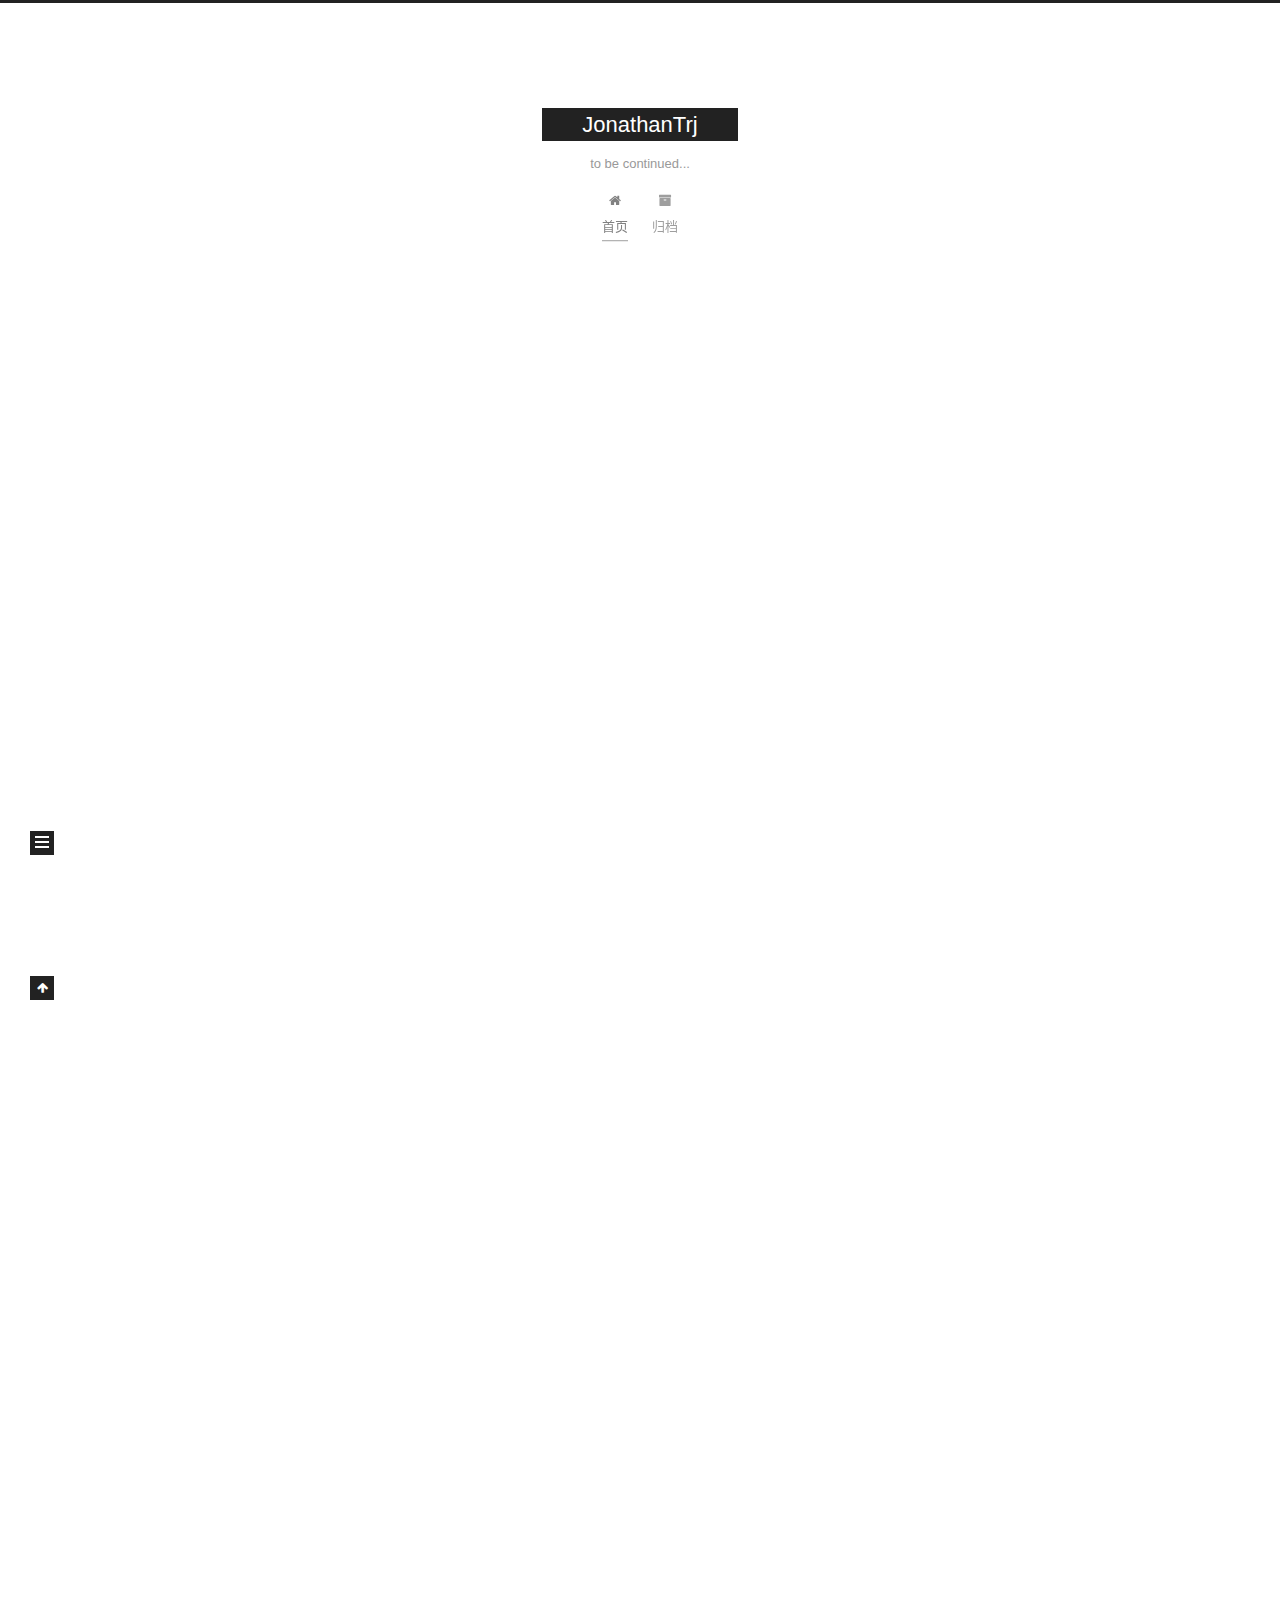
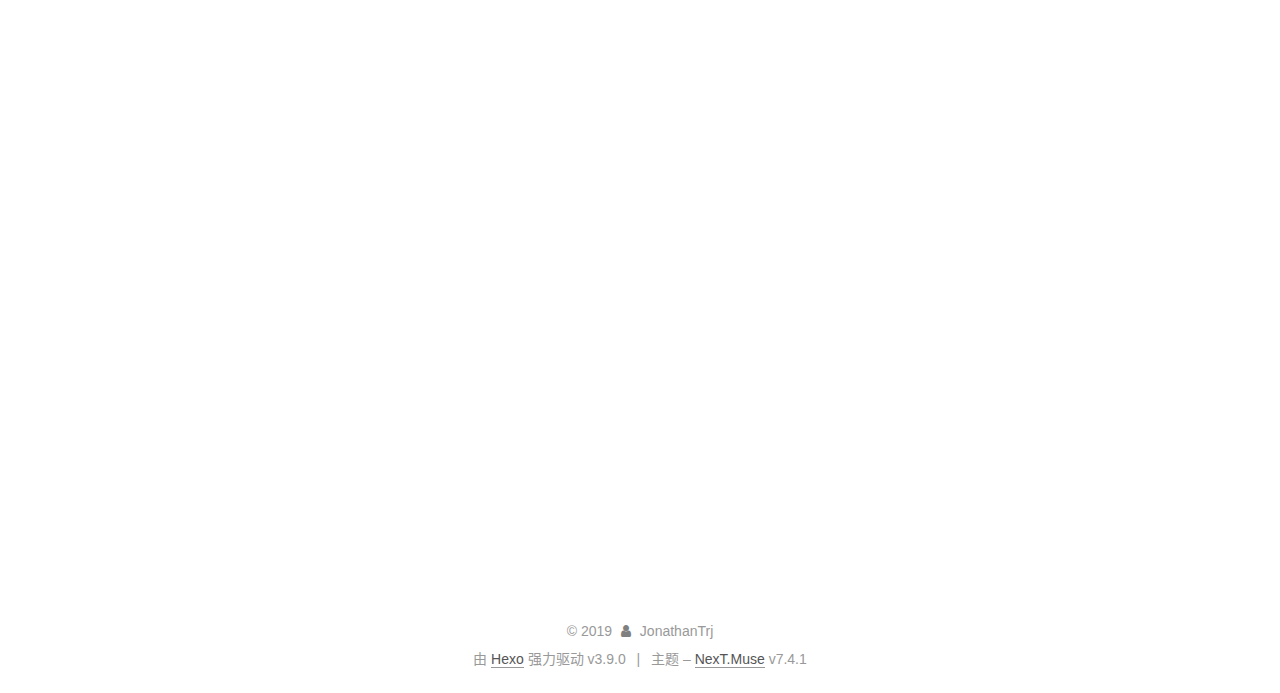
<file: index.html>
<!DOCTYPE html>





<html lang="zh-CN">
<head>
  <meta charset="UTF-8">
<meta name="viewport" content="width=device-width, initial-scale=1, maximum-scale=2">
<meta name="theme-color" content="#222">
<meta name="generator" content="Hexo 3.9.0">
  <link rel="apple-touch-icon" sizes="180x180" href="/images/apple-touch-icon-next.png?v=7.4.1">
  <link rel="icon" type="image/png" sizes="32x32" href="/images/favicon-32x32-next.png?v=7.4.1">
  <link rel="icon" type="image/png" sizes="16x16" href="/images/favicon-16x16-next.png?v=7.4.1">
  <link rel="mask-icon" href="/images/logo.svg?v=7.4.1" color="#222">

<link rel="stylesheet" href="/css/main.css?v=7.4.1">


<link rel="stylesheet" href="/lib/font-awesome/css/font-awesome.min.css?v=4.7.0">


<script id="hexo-configurations">
  var NexT = window.NexT || {};
  var CONFIG = {
    root: '/',
    scheme: 'Muse',
    version: '7.4.1',
    exturl: false,
    sidebar: {"position":"left","display":"post","offset":12,"onmobile":false},
    copycode: {"enable":false,"show_result":false,"style":null},
    back2top: {"enable":true,"sidebar":false,"scrollpercent":false},
    bookmark: {"enable":false,"color":"#222","save":"auto"},
    fancybox: false,
    mediumzoom: false,
    lazyload: false,
    pangu: false,
    algolia: {
      appID: '',
      apiKey: '',
      indexName: '',
      hits: {"per_page":10},
      labels: {"input_placeholder":"Search for Posts","hits_empty":"We didn't find any results for the search: ${query}","hits_stats":"${hits} results found in ${time} ms"}
    },
    localsearch: {"enable":false,"trigger":"auto","top_n_per_article":1,"unescape":false,"preload":false},
    path: '',
    motion: {"enable":true,"async":false,"transition":{"post_block":"fadeIn","post_header":"slideDownIn","post_body":"slideDownIn","coll_header":"slideLeftIn","sidebar":"slideUpIn"}},
    translation: {
      copy_button: '复制',
      copy_success: '复制成功',
      copy_failure: '复制失败'
    },
    sidebarPadding: 40
  };
</script>

  <meta name="description" content="My blog">
<meta property="og:type" content="website">
<meta property="og:title" content="JonathanTrj">
<meta property="og:url" content="http://yoursite.com/index.html">
<meta property="og:site_name" content="JonathanTrj">
<meta property="og:description" content="My blog">
<meta property="og:locale" content="zh-CN">
<meta name="twitter:card" content="summary">
<meta name="twitter:title" content="JonathanTrj">
<meta name="twitter:description" content="My blog">
  <link rel="canonical" href="http://yoursite.com/">


<script id="page-configurations">
  // https://hexo.io/docs/variables.html
  CONFIG.page = {
    sidebar: "",
    isHome: true,
    isPost: false,
    isPage: false,
    isArchive: false
  };
</script>

  <title>JonathanTrj</title>
  








  <noscript>
  <style>
  .use-motion .brand,
  .use-motion .menu-item,
  .sidebar-inner,
  .use-motion .post-block,
  .use-motion .pagination,
  .use-motion .comments,
  .use-motion .post-header,
  .use-motion .post-body,
  .use-motion .collection-header { opacity: initial; }

  .use-motion .site-title,
  .use-motion .site-subtitle {
    opacity: initial;
    top: initial;
  }

  .use-motion .logo-line-before i { left: initial; }
  .use-motion .logo-line-after i { right: initial; }
  </style>
</noscript>

</head>

<body itemscope itemtype="http://schema.org/WebPage">
  <div class="container use-motion">
    <div class="headband"></div>

    <header class="header" itemscope itemtype="http://schema.org/WPHeader">
      <div class="header-inner"><div class="site-brand-container">
  <div class="site-meta">

    <div>
      <a href="/" class="brand" rel="start">
        <span class="logo-line-before"><i></i></span>
        <span class="site-title">JonathanTrj</span>
        <span class="logo-line-after"><i></i></span>
      </a>
    </div>
        <p class="site-subtitle">to be continued...</p>
      
  </div>

  <div class="site-nav-toggle">
    <div class="toggle" aria-label="切换导航栏">
      <span class="toggle-line toggle-line-first"></span>
      <span class="toggle-line toggle-line-middle"></span>
      <span class="toggle-line toggle-line-last"></span>
    </div>
  </div>
</div>


<nav class="site-nav">
  
  <ul id="menu" class="menu">
      
      
        
        
        <li class="menu-item menu-item-home">
      
    

    <a href="/" rel="section"><i class="fa fa-fw fa-home"></i>首页</a>

  </li>
      
    
      
      
        
        
        <li class="menu-item menu-item-archives">
      
    

    <a href="/archives/" rel="section"><i class="fa fa-fw fa-archive"></i>归档</a>

  </li>
      
    
  </ul>

    

</nav>
</div>
    </header>

    
  <div class="back-to-top">
    <i class="fa fa-arrow-up"></i>
    <span>0%</span>
  </div>


    <main class="main">
      <div class="main-inner">
        <div class="content-wrap">
          <div class="content">
            

  <div class="posts-expand">
        
  
  
  <article itemscope itemtype="http://schema.org/Article" class="post-block home" lang="zh-CN">
    <link itemprop="mainEntityOfPage" href="http://yoursite.com/2019/10/16/my-first-blog/">

    <span hidden itemprop="author" itemscope itemtype="http://schema.org/Person">
      <meta itemprop="name" content="JonathanTrj">
      <meta itemprop="description" content="My blog">
      <meta itemprop="image" content="/images/avatar.gif">
    </span>

    <span hidden itemprop="publisher" itemscope itemtype="http://schema.org/Organization">
      <meta itemprop="name" content="JonathanTrj">
    </span>
      <header class="post-header">
        <h1 class="post-title" itemprop="name headline">
          
            
            <a href="/2019/10/16/my-first-blog/" class="post-title-link" itemprop="url">my first blog</a>
          
        </h1>

        <div class="post-meta">
            <span class="post-meta-item">
              <span class="post-meta-item-icon">
                <i class="fa fa-calendar-o"></i>
              </span>
              <span class="post-meta-item-text">发表于</span>

              
                
              

              <time title="创建时间：2019-10-16 16:55:20 / 修改时间：17:02:52" itemprop="dateCreated datePublished" datetime="2019-10-16T16:55:20+08:00">2019-10-16</time>
            </span>
          
            

            
          

          

        </div>
      </header>

    
    
    
    <div class="post-body" itemprop="articleBody">

      
          <p>This is my first blog. Thanks for reading!<br><a href="https://www.github.com" target="_blank" rel="noopener">Here</a> is my github account, Welcome to fork and star!</p>
<h2 id="Profile"><a href="#Profile" class="headerlink" title="Profile"></a>Profile</h2><h3 id="Name"><a href="#Name" class="headerlink" title="Name"></a>Name</h3><figure class="highlight bash"><table><tr><td class="gutter"><pre><span class="line">1</span><br></pre></td><td class="code"><pre><span class="line">$ jonathantrj</span><br></pre></td></tr></table></figure>

<h3 id="Age"><a href="#Age" class="headerlink" title="Age"></a>Age</h3><figure class="highlight bash"><table><tr><td class="gutter"><pre><span class="line">1</span><br></pre></td><td class="code"><pre><span class="line">24</span><br></pre></td></tr></table></figure>

<p>The End</p>

        
      
    </div>

    
    
    
      <footer class="post-footer">
        <div class="post-eof"></div>
      </footer>
  </article>
  
  
  

    
        
  
  
  <article itemscope itemtype="http://schema.org/Article" class="post-block home" lang="zh-CN">
    <link itemprop="mainEntityOfPage" href="http://yoursite.com/2019/10/16/hello-world/">

    <span hidden itemprop="author" itemscope itemtype="http://schema.org/Person">
      <meta itemprop="name" content="JonathanTrj">
      <meta itemprop="description" content="My blog">
      <meta itemprop="image" content="/images/avatar.gif">
    </span>

    <span hidden itemprop="publisher" itemscope itemtype="http://schema.org/Organization">
      <meta itemprop="name" content="JonathanTrj">
    </span>
      <header class="post-header">
        <h1 class="post-title" itemprop="name headline">
          
            
            <a href="/2019/10/16/hello-world/" class="post-title-link" itemprop="url">Hello World</a>
          
        </h1>

        <div class="post-meta">
            <span class="post-meta-item">
              <span class="post-meta-item-icon">
                <i class="fa fa-calendar-o"></i>
              </span>
              <span class="post-meta-item-text">发表于</span>

              
                
              

              <time title="创建时间：2019-10-16 10:53:45" itemprop="dateCreated datePublished" datetime="2019-10-16T10:53:45+08:00">2019-10-16</time>
            </span>
          

          

        </div>
      </header>

    
    
    
    <div class="post-body" itemprop="articleBody">

      
          <p>Welcome to <a href="https://hexo.io/" target="_blank" rel="noopener">Hexo</a>! This is your very first post. Check <a href="https://hexo.io/docs/" target="_blank" rel="noopener">documentation</a> for more info. If you get any problems when using Hexo, you can find the answer in <a href="https://hexo.io/docs/troubleshooting.html" target="_blank" rel="noopener">troubleshooting</a> or you can ask me on <a href="https://github.com/hexojs/hexo/issues" target="_blank" rel="noopener">GitHub</a>.</p>
<h2 id="Quick-Start"><a href="#Quick-Start" class="headerlink" title="Quick Start"></a>Quick Start</h2><h3 id="Create-a-new-post"><a href="#Create-a-new-post" class="headerlink" title="Create a new post"></a>Create a new post</h3><figure class="highlight bash"><table><tr><td class="gutter"><pre><span class="line">1</span><br></pre></td><td class="code"><pre><span class="line">$ hexo new <span class="string">"My New Post"</span></span><br></pre></td></tr></table></figure>

<p>More info: <a href="https://hexo.io/docs/writing.html" target="_blank" rel="noopener">Writing</a></p>
<h3 id="Run-server"><a href="#Run-server" class="headerlink" title="Run server"></a>Run server</h3><figure class="highlight bash"><table><tr><td class="gutter"><pre><span class="line">1</span><br></pre></td><td class="code"><pre><span class="line">$ hexo server</span><br></pre></td></tr></table></figure>

<p>More info: <a href="https://hexo.io/docs/server.html" target="_blank" rel="noopener">Server</a></p>
<h3 id="Generate-static-files"><a href="#Generate-static-files" class="headerlink" title="Generate static files"></a>Generate static files</h3><figure class="highlight bash"><table><tr><td class="gutter"><pre><span class="line">1</span><br></pre></td><td class="code"><pre><span class="line">$ hexo generate</span><br></pre></td></tr></table></figure>

<p>More info: <a href="https://hexo.io/docs/generating.html" target="_blank" rel="noopener">Generating</a></p>
<h3 id="Deploy-to-remote-sites"><a href="#Deploy-to-remote-sites" class="headerlink" title="Deploy to remote sites"></a>Deploy to remote sites</h3><figure class="highlight bash"><table><tr><td class="gutter"><pre><span class="line">1</span><br></pre></td><td class="code"><pre><span class="line">$ hexo deploy</span><br></pre></td></tr></table></figure>

<p>More info: <a href="https://hexo.io/docs/deployment.html" target="_blank" rel="noopener">Deployment</a></p>

        
      
    </div>

    
    
    
      <footer class="post-footer">
        <div class="post-eof"></div>
      </footer>
  </article>
  
  
  

    
  </div>

  



          </div>
          

        </div>
          
  
  <div class="toggle sidebar-toggle">
    <span class="toggle-line toggle-line-first"></span>
    <span class="toggle-line toggle-line-middle"></span>
    <span class="toggle-line toggle-line-last"></span>
  </div>

  <aside class="sidebar">
    <div class="sidebar-inner">

      <ul class="sidebar-nav motion-element">
        <li class="sidebar-nav-toc">
          文章目录
        </li>
        <li class="sidebar-nav-overview">
          站点概览
        </li>
      </ul>

      <!--noindex-->
      <div class="post-toc-wrap sidebar-panel">
      </div>
      <!--/noindex-->

      <div class="site-overview-wrap sidebar-panel">
        <div class="site-author motion-element" itemprop="author" itemscope itemtype="http://schema.org/Person">
  <p class="site-author-name" itemprop="name">JonathanTrj</p>
  <div class="site-description" itemprop="description">My blog</div>
</div>
<div class="site-state-wrap motion-element">
  <nav class="site-state">
      <div class="site-state-item site-state-posts">
        
          <a href="/archives/">
        
          <span class="site-state-item-count">2</span>
          <span class="site-state-item-name">日志</span>
        </a>
      </div>
    
  </nav>
</div>



      </div>

    </div>
  </aside>
  <div id="sidebar-dimmer"></div>


      </div>
    </main>

    <footer class="footer">
      <div class="footer-inner">
        

<div class="copyright">
  &copy; 
  <span itemprop="copyrightYear">2019</span>
  <span class="with-love">
    <i class="fa fa-user"></i>
  </span>
  <span class="author" itemprop="copyrightHolder">JonathanTrj</span>
</div>
  <div class="powered-by">由 <a href="https://hexo.io" class="theme-link" rel="noopener" target="_blank">Hexo</a> 强力驱动 v3.9.0
  </div>
  <span class="post-meta-divider">|</span>
  <div class="theme-info">
      
    主题 – <a href="https://muse.theme-next.org" class="theme-link" rel="noopener" target="_blank">NexT.Muse</a> v7.4.1
  </div>

        












        
      </div>
    </footer>
  </div>

  
  <script src="/lib/anime.min.js?v=3.1.0"></script>
  <script src="/lib/velocity/velocity.min.js?v=1.2.1"></script>
  <script src="/lib/velocity/velocity.ui.min.js?v=1.2.1"></script>
<script src="/js/utils.js?v=7.4.1"></script><script src="/js/motion.js?v=7.4.1"></script>
<script src="/js/schemes/muse.js?v=7.4.1"></script>
<script src="/js/next-boot.js?v=7.4.1"></script>



  





















  

  

  

</body>
</html>
</file>
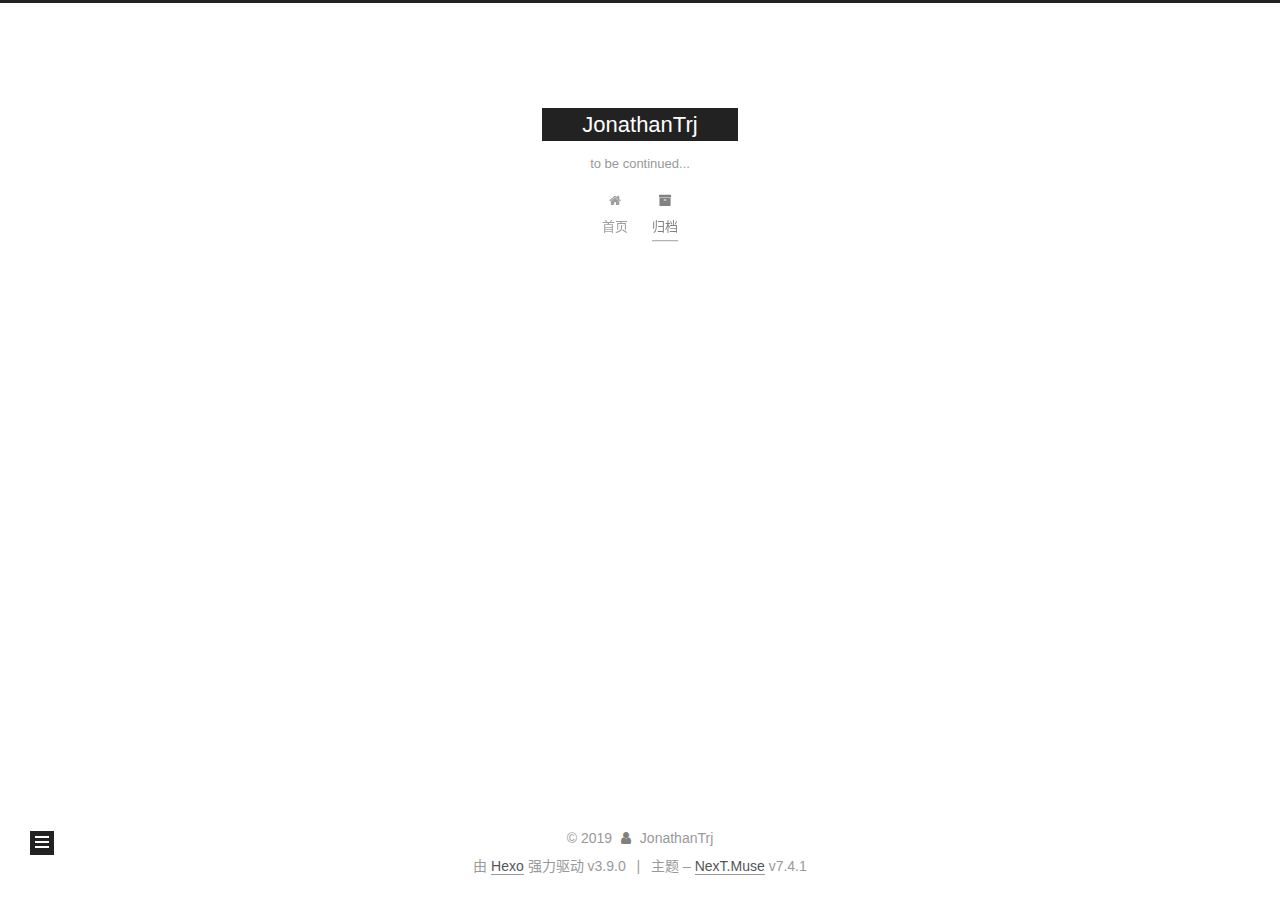
<file: archives/index.html>
<!DOCTYPE html>





<html lang="zh-CN">
<head>
  <meta charset="UTF-8">
<meta name="viewport" content="width=device-width, initial-scale=1, maximum-scale=2">
<meta name="theme-color" content="#222">
<meta name="generator" content="Hexo 3.9.0">
  <link rel="apple-touch-icon" sizes="180x180" href="/images/apple-touch-icon-next.png?v=7.4.1">
  <link rel="icon" type="image/png" sizes="32x32" href="/images/favicon-32x32-next.png?v=7.4.1">
  <link rel="icon" type="image/png" sizes="16x16" href="/images/favicon-16x16-next.png?v=7.4.1">
  <link rel="mask-icon" href="/images/logo.svg?v=7.4.1" color="#222">

<link rel="stylesheet" href="/css/main.css?v=7.4.1">


<link rel="stylesheet" href="/lib/font-awesome/css/font-awesome.min.css?v=4.7.0">


<script id="hexo-configurations">
  var NexT = window.NexT || {};
  var CONFIG = {
    root: '/',
    scheme: 'Muse',
    version: '7.4.1',
    exturl: false,
    sidebar: {"position":"left","display":"post","offset":12,"onmobile":false},
    copycode: {"enable":false,"show_result":false,"style":null},
    back2top: {"enable":true,"sidebar":false,"scrollpercent":false},
    bookmark: {"enable":false,"color":"#222","save":"auto"},
    fancybox: false,
    mediumzoom: false,
    lazyload: false,
    pangu: false,
    algolia: {
      appID: '',
      apiKey: '',
      indexName: '',
      hits: {"per_page":10},
      labels: {"input_placeholder":"Search for Posts","hits_empty":"We didn't find any results for the search: ${query}","hits_stats":"${hits} results found in ${time} ms"}
    },
    localsearch: {"enable":false,"trigger":"auto","top_n_per_article":1,"unescape":false,"preload":false},
    path: '',
    motion: {"enable":true,"async":false,"transition":{"post_block":"fadeIn","post_header":"slideDownIn","post_body":"slideDownIn","coll_header":"slideLeftIn","sidebar":"slideUpIn"}},
    translation: {
      copy_button: '复制',
      copy_success: '复制成功',
      copy_failure: '复制失败'
    },
    sidebarPadding: 40
  };
</script>

  <meta name="description" content="My blog">
<meta property="og:type" content="website">
<meta property="og:title" content="JonathanTrj">
<meta property="og:url" content="http://yoursite.com/archives/index.html">
<meta property="og:site_name" content="JonathanTrj">
<meta property="og:description" content="My blog">
<meta property="og:locale" content="zh-CN">
<meta name="twitter:card" content="summary">
<meta name="twitter:title" content="JonathanTrj">
<meta name="twitter:description" content="My blog">
  <link rel="canonical" href="http://yoursite.com/archives/">


<script id="page-configurations">
  // https://hexo.io/docs/variables.html
  CONFIG.page = {
    sidebar: "",
    isHome: false,
    isPost: false,
    isPage: false,
    isArchive: true
  };
</script>

  <title>归档 | JonathanTrj</title>
  








  <noscript>
  <style>
  .use-motion .brand,
  .use-motion .menu-item,
  .sidebar-inner,
  .use-motion .post-block,
  .use-motion .pagination,
  .use-motion .comments,
  .use-motion .post-header,
  .use-motion .post-body,
  .use-motion .collection-header { opacity: initial; }

  .use-motion .site-title,
  .use-motion .site-subtitle {
    opacity: initial;
    top: initial;
  }

  .use-motion .logo-line-before i { left: initial; }
  .use-motion .logo-line-after i { right: initial; }
  </style>
</noscript>

</head>

<body itemscope itemtype="http://schema.org/WebPage">
  <div class="container use-motion">
    <div class="headband"></div>

    <header class="header" itemscope itemtype="http://schema.org/WPHeader">
      <div class="header-inner"><div class="site-brand-container">
  <div class="site-meta">

    <div>
      <a href="/" class="brand" rel="start">
        <span class="logo-line-before"><i></i></span>
        <span class="site-title">JonathanTrj</span>
        <span class="logo-line-after"><i></i></span>
      </a>
    </div>
        <p class="site-subtitle">to be continued...</p>
      
  </div>

  <div class="site-nav-toggle">
    <div class="toggle" aria-label="切换导航栏">
      <span class="toggle-line toggle-line-first"></span>
      <span class="toggle-line toggle-line-middle"></span>
      <span class="toggle-line toggle-line-last"></span>
    </div>
  </div>
</div>


<nav class="site-nav">
  
  <ul id="menu" class="menu">
      
      
        
        
        <li class="menu-item menu-item-home">
      
    

    <a href="/" rel="section"><i class="fa fa-fw fa-home"></i>首页</a>

  </li>
      
    
      
      
        
        
        <li class="menu-item menu-item-archives">
      
    

    <a href="/archives/" rel="section"><i class="fa fa-fw fa-archive"></i>归档</a>

  </li>
      
    
  </ul>

    

  
    
    
  
    
    
  
  

</nav>
</div>
    </header>

    
  <div class="back-to-top">
    <i class="fa fa-arrow-up"></i>
    <span>0%</span>
  </div>


    <main class="main">
      <div class="main-inner">
        <div class="content-wrap">
          <div class="content">
            

  
  
  
  <div class="post-block">
    <div class="posts-collapse">
      <div class="collection-title">
        
        
        
          
        
        <span class="collection-header">嗯..! 目前共计 2 篇日志。 继续努力。</span>
      </div>
      

      

  
  

  
    
    <div class="collection-year">
      <h1 class="collection-header">2019</h1>
    </div>
  

  <article itemscope itemtype="http://schema.org/Article">
    <header class="post-header">

      <div class="post-meta">
        <time itemprop="dateCreated"
              datetime="2019-10-16T16:55:20+08:00"
              content="2019-10-16">
          10-16
        </time>
      </div>

      <h2 class="post-title">
        
          <a class="post-title-link" href="/2019/10/16/my-first-blog/" itemprop="url">
            <span itemprop="name">my first blog</span>
          </a>
        
      </h2>

    </header>
  </article>



  
  

  

  <article itemscope itemtype="http://schema.org/Article">
    <header class="post-header">

      <div class="post-meta">
        <time itemprop="dateCreated"
              datetime="2019-10-16T10:53:45+08:00"
              content="2019-10-16">
          10-16
        </time>
      </div>

      <h2 class="post-title">
        
          <a class="post-title-link" href="/2019/10/16/hello-world/" itemprop="url">
            <span itemprop="name">Hello World</span>
          </a>
        
      </h2>

    </header>
  </article>




    </div>
  </div>
  
  
  

  



          </div>
          

        </div>
          
  
  <div class="toggle sidebar-toggle">
    <span class="toggle-line toggle-line-first"></span>
    <span class="toggle-line toggle-line-middle"></span>
    <span class="toggle-line toggle-line-last"></span>
  </div>

  <aside class="sidebar">
    <div class="sidebar-inner">

      <ul class="sidebar-nav motion-element">
        <li class="sidebar-nav-toc">
          文章目录
        </li>
        <li class="sidebar-nav-overview">
          站点概览
        </li>
      </ul>

      <!--noindex-->
      <div class="post-toc-wrap sidebar-panel">
      </div>
      <!--/noindex-->

      <div class="site-overview-wrap sidebar-panel">
        <div class="site-author motion-element" itemprop="author" itemscope itemtype="http://schema.org/Person">
  <p class="site-author-name" itemprop="name">JonathanTrj</p>
  <div class="site-description" itemprop="description">My blog</div>
</div>
<div class="site-state-wrap motion-element">
  <nav class="site-state">
      <div class="site-state-item site-state-posts">
        
          <a href="/archives/">
        
          <span class="site-state-item-count">2</span>
          <span class="site-state-item-name">日志</span>
        </a>
      </div>
    
  </nav>
</div>



      </div>

    </div>
  </aside>
  <div id="sidebar-dimmer"></div>


      </div>
    </main>

    <footer class="footer">
      <div class="footer-inner">
        

<div class="copyright">
  &copy; 
  <span itemprop="copyrightYear">2019</span>
  <span class="with-love">
    <i class="fa fa-user"></i>
  </span>
  <span class="author" itemprop="copyrightHolder">JonathanTrj</span>
</div>
  <div class="powered-by">由 <a href="https://hexo.io" class="theme-link" rel="noopener" target="_blank">Hexo</a> 强力驱动 v3.9.0
  </div>
  <span class="post-meta-divider">|</span>
  <div class="theme-info">
      
    主题 – <a href="https://muse.theme-next.org" class="theme-link" rel="noopener" target="_blank">NexT.Muse</a> v7.4.1
  </div>

        












        
      </div>
    </footer>
  </div>

  
  <script src="/lib/anime.min.js?v=3.1.0"></script>
  <script src="/lib/velocity/velocity.min.js?v=1.2.1"></script>
  <script src="/lib/velocity/velocity.ui.min.js?v=1.2.1"></script>
<script src="/js/utils.js?v=7.4.1"></script><script src="/js/motion.js?v=7.4.1"></script>
<script src="/js/schemes/muse.js?v=7.4.1"></script>
<script src="/js/next-boot.js?v=7.4.1"></script>



  





















  

  

  

</body>
</html>
</file>
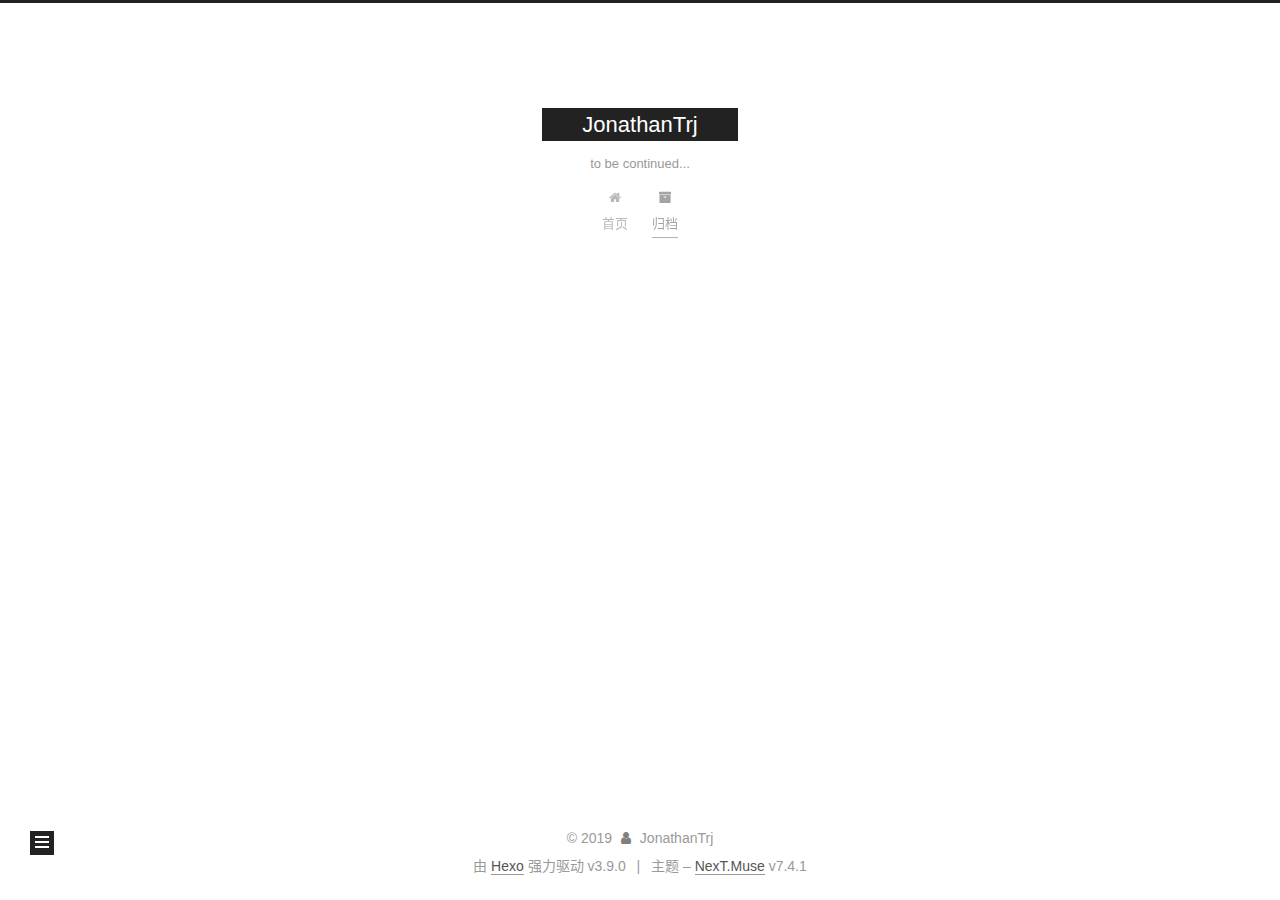
<file: archives/2019/index.html>
<!DOCTYPE html>





<html lang="zh-CN">
<head>
  <meta charset="UTF-8">
<meta name="viewport" content="width=device-width, initial-scale=1, maximum-scale=2">
<meta name="theme-color" content="#222">
<meta name="generator" content="Hexo 3.9.0">
  <link rel="apple-touch-icon" sizes="180x180" href="/images/apple-touch-icon-next.png?v=7.4.1">
  <link rel="icon" type="image/png" sizes="32x32" href="/images/favicon-32x32-next.png?v=7.4.1">
  <link rel="icon" type="image/png" sizes="16x16" href="/images/favicon-16x16-next.png?v=7.4.1">
  <link rel="mask-icon" href="/images/logo.svg?v=7.4.1" color="#222">

<link rel="stylesheet" href="/css/main.css?v=7.4.1">


<link rel="stylesheet" href="/lib/font-awesome/css/font-awesome.min.css?v=4.7.0">


<script id="hexo-configurations">
  var NexT = window.NexT || {};
  var CONFIG = {
    root: '/',
    scheme: 'Muse',
    version: '7.4.1',
    exturl: false,
    sidebar: {"position":"left","display":"post","offset":12,"onmobile":false},
    copycode: {"enable":false,"show_result":false,"style":null},
    back2top: {"enable":true,"sidebar":false,"scrollpercent":false},
    bookmark: {"enable":false,"color":"#222","save":"auto"},
    fancybox: false,
    mediumzoom: false,
    lazyload: false,
    pangu: false,
    algolia: {
      appID: '',
      apiKey: '',
      indexName: '',
      hits: {"per_page":10},
      labels: {"input_placeholder":"Search for Posts","hits_empty":"We didn't find any results for the search: ${query}","hits_stats":"${hits} results found in ${time} ms"}
    },
    localsearch: {"enable":false,"trigger":"auto","top_n_per_article":1,"unescape":false,"preload":false},
    path: '',
    motion: {"enable":true,"async":false,"transition":{"post_block":"fadeIn","post_header":"slideDownIn","post_body":"slideDownIn","coll_header":"slideLeftIn","sidebar":"slideUpIn"}},
    translation: {
      copy_button: '复制',
      copy_success: '复制成功',
      copy_failure: '复制失败'
    },
    sidebarPadding: 40
  };
</script>

  <meta name="description" content="My blog">
<meta property="og:type" content="website">
<meta property="og:title" content="JonathanTrj">
<meta property="og:url" content="http://yoursite.com/archives/2019/index.html">
<meta property="og:site_name" content="JonathanTrj">
<meta property="og:description" content="My blog">
<meta property="og:locale" content="zh-CN">
<meta name="twitter:card" content="summary">
<meta name="twitter:title" content="JonathanTrj">
<meta name="twitter:description" content="My blog">
  <link rel="canonical" href="http://yoursite.com/archives/2019/">


<script id="page-configurations">
  // https://hexo.io/docs/variables.html
  CONFIG.page = {
    sidebar: "",
    isHome: false,
    isPost: false,
    isPage: false,
    isArchive: true
  };
</script>

  <title>归档 | JonathanTrj</title>
  








  <noscript>
  <style>
  .use-motion .brand,
  .use-motion .menu-item,
  .sidebar-inner,
  .use-motion .post-block,
  .use-motion .pagination,
  .use-motion .comments,
  .use-motion .post-header,
  .use-motion .post-body,
  .use-motion .collection-header { opacity: initial; }

  .use-motion .site-title,
  .use-motion .site-subtitle {
    opacity: initial;
    top: initial;
  }

  .use-motion .logo-line-before i { left: initial; }
  .use-motion .logo-line-after i { right: initial; }
  </style>
</noscript>

</head>

<body itemscope itemtype="http://schema.org/WebPage">
  <div class="container use-motion">
    <div class="headband"></div>

    <header class="header" itemscope itemtype="http://schema.org/WPHeader">
      <div class="header-inner"><div class="site-brand-container">
  <div class="site-meta">

    <div>
      <a href="/" class="brand" rel="start">
        <span class="logo-line-before"><i></i></span>
        <span class="site-title">JonathanTrj</span>
        <span class="logo-line-after"><i></i></span>
      </a>
    </div>
        <p class="site-subtitle">to be continued...</p>
      
  </div>

  <div class="site-nav-toggle">
    <div class="toggle" aria-label="切换导航栏">
      <span class="toggle-line toggle-line-first"></span>
      <span class="toggle-line toggle-line-middle"></span>
      <span class="toggle-line toggle-line-last"></span>
    </div>
  </div>
</div>


<nav class="site-nav">
  
  <ul id="menu" class="menu">
      
      
        
        
        <li class="menu-item menu-item-home">
      
    

    <a href="/" rel="section"><i class="fa fa-fw fa-home"></i>首页</a>

  </li>
      
    
      
      
        
        
        <li class="menu-item menu-item-archives">
      
    

    <a href="/archives/" rel="section"><i class="fa fa-fw fa-archive"></i>归档</a>

  </li>
      
    
  </ul>

    

  
    
    
  
    
    
  
  

</nav>
</div>
    </header>

    
  <div class="back-to-top">
    <i class="fa fa-arrow-up"></i>
    <span>0%</span>
  </div>


    <main class="main">
      <div class="main-inner">
        <div class="content-wrap">
          <div class="content">
            

  
  
  
  <div class="post-block">
    <div class="posts-collapse">
      <div class="collection-title">
        
        
        
          
        
        <span class="collection-header">嗯..! 目前共计 2 篇日志。 继续努力。</span>
      </div>
      

      

  
  

  
    
    <div class="collection-year">
      <h1 class="collection-header">2019</h1>
    </div>
  

  <article itemscope itemtype="http://schema.org/Article">
    <header class="post-header">

      <div class="post-meta">
        <time itemprop="dateCreated"
              datetime="2019-10-16T16:55:20+08:00"
              content="2019-10-16">
          10-16
        </time>
      </div>

      <h2 class="post-title">
        
          <a class="post-title-link" href="/2019/10/16/my-first-blog/" itemprop="url">
            <span itemprop="name">my first blog</span>
          </a>
        
      </h2>

    </header>
  </article>



  
  

  

  <article itemscope itemtype="http://schema.org/Article">
    <header class="post-header">

      <div class="post-meta">
        <time itemprop="dateCreated"
              datetime="2019-10-16T10:53:45+08:00"
              content="2019-10-16">
          10-16
        </time>
      </div>

      <h2 class="post-title">
        
          <a class="post-title-link" href="/2019/10/16/hello-world/" itemprop="url">
            <span itemprop="name">Hello World</span>
          </a>
        
      </h2>

    </header>
  </article>




    </div>
  </div>
  
  
  

  



          </div>
          

        </div>
          
  
  <div class="toggle sidebar-toggle">
    <span class="toggle-line toggle-line-first"></span>
    <span class="toggle-line toggle-line-middle"></span>
    <span class="toggle-line toggle-line-last"></span>
  </div>

  <aside class="sidebar">
    <div class="sidebar-inner">

      <ul class="sidebar-nav motion-element">
        <li class="sidebar-nav-toc">
          文章目录
        </li>
        <li class="sidebar-nav-overview">
          站点概览
        </li>
      </ul>

      <!--noindex-->
      <div class="post-toc-wrap sidebar-panel">
      </div>
      <!--/noindex-->

      <div class="site-overview-wrap sidebar-panel">
        <div class="site-author motion-element" itemprop="author" itemscope itemtype="http://schema.org/Person">
  <p class="site-author-name" itemprop="name">JonathanTrj</p>
  <div class="site-description" itemprop="description">My blog</div>
</div>
<div class="site-state-wrap motion-element">
  <nav class="site-state">
      <div class="site-state-item site-state-posts">
        
          <a href="/archives/">
        
          <span class="site-state-item-count">2</span>
          <span class="site-state-item-name">日志</span>
        </a>
      </div>
    
  </nav>
</div>



      </div>

    </div>
  </aside>
  <div id="sidebar-dimmer"></div>


      </div>
    </main>

    <footer class="footer">
      <div class="footer-inner">
        

<div class="copyright">
  &copy; 
  <span itemprop="copyrightYear">2019</span>
  <span class="with-love">
    <i class="fa fa-user"></i>
  </span>
  <span class="author" itemprop="copyrightHolder">JonathanTrj</span>
</div>
  <div class="powered-by">由 <a href="https://hexo.io" class="theme-link" rel="noopener" target="_blank">Hexo</a> 强力驱动 v3.9.0
  </div>
  <span class="post-meta-divider">|</span>
  <div class="theme-info">
      
    主题 – <a href="https://muse.theme-next.org" class="theme-link" rel="noopener" target="_blank">NexT.Muse</a> v7.4.1
  </div>

        












        
      </div>
    </footer>
  </div>

  
  <script src="/lib/anime.min.js?v=3.1.0"></script>
  <script src="/lib/velocity/velocity.min.js?v=1.2.1"></script>
  <script src="/lib/velocity/velocity.ui.min.js?v=1.2.1"></script>
<script src="/js/utils.js?v=7.4.1"></script><script src="/js/motion.js?v=7.4.1"></script>
<script src="/js/schemes/muse.js?v=7.4.1"></script>
<script src="/js/next-boot.js?v=7.4.1"></script>



  





















  

  

  

</body>
</html>
</file>
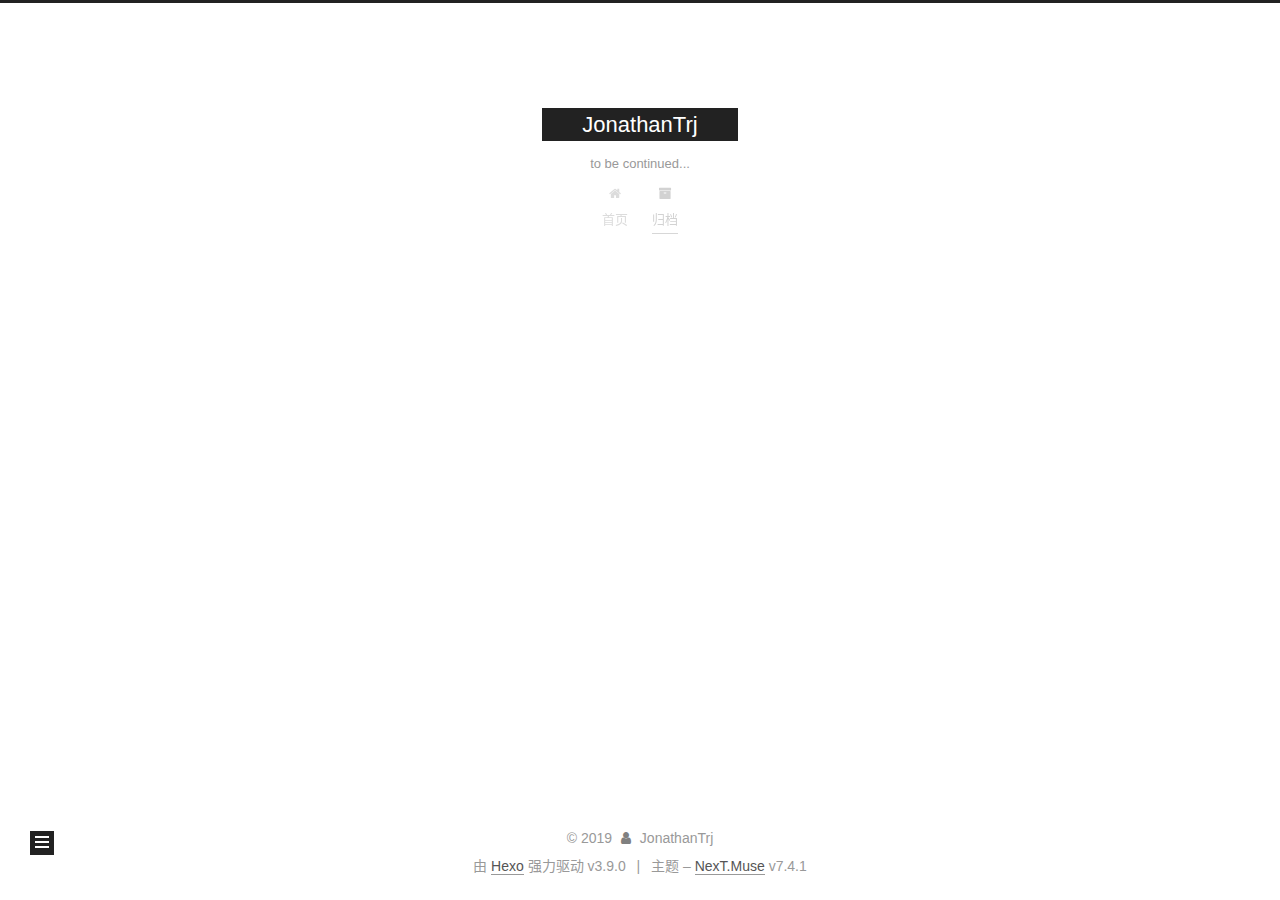
<file: archives/2019/10/index.html>
<!DOCTYPE html>





<html lang="zh-CN">
<head>
  <meta charset="UTF-8">
<meta name="viewport" content="width=device-width, initial-scale=1, maximum-scale=2">
<meta name="theme-color" content="#222">
<meta name="generator" content="Hexo 3.9.0">
  <link rel="apple-touch-icon" sizes="180x180" href="/images/apple-touch-icon-next.png?v=7.4.1">
  <link rel="icon" type="image/png" sizes="32x32" href="/images/favicon-32x32-next.png?v=7.4.1">
  <link rel="icon" type="image/png" sizes="16x16" href="/images/favicon-16x16-next.png?v=7.4.1">
  <link rel="mask-icon" href="/images/logo.svg?v=7.4.1" color="#222">

<link rel="stylesheet" href="/css/main.css?v=7.4.1">


<link rel="stylesheet" href="/lib/font-awesome/css/font-awesome.min.css?v=4.7.0">


<script id="hexo-configurations">
  var NexT = window.NexT || {};
  var CONFIG = {
    root: '/',
    scheme: 'Muse',
    version: '7.4.1',
    exturl: false,
    sidebar: {"position":"left","display":"post","offset":12,"onmobile":false},
    copycode: {"enable":false,"show_result":false,"style":null},
    back2top: {"enable":true,"sidebar":false,"scrollpercent":false},
    bookmark: {"enable":false,"color":"#222","save":"auto"},
    fancybox: false,
    mediumzoom: false,
    lazyload: false,
    pangu: false,
    algolia: {
      appID: '',
      apiKey: '',
      indexName: '',
      hits: {"per_page":10},
      labels: {"input_placeholder":"Search for Posts","hits_empty":"We didn't find any results for the search: ${query}","hits_stats":"${hits} results found in ${time} ms"}
    },
    localsearch: {"enable":false,"trigger":"auto","top_n_per_article":1,"unescape":false,"preload":false},
    path: '',
    motion: {"enable":true,"async":false,"transition":{"post_block":"fadeIn","post_header":"slideDownIn","post_body":"slideDownIn","coll_header":"slideLeftIn","sidebar":"slideUpIn"}},
    translation: {
      copy_button: '复制',
      copy_success: '复制成功',
      copy_failure: '复制失败'
    },
    sidebarPadding: 40
  };
</script>

  <meta name="description" content="My blog">
<meta property="og:type" content="website">
<meta property="og:title" content="JonathanTrj">
<meta property="og:url" content="http://yoursite.com/archives/2019/10/index.html">
<meta property="og:site_name" content="JonathanTrj">
<meta property="og:description" content="My blog">
<meta property="og:locale" content="zh-CN">
<meta name="twitter:card" content="summary">
<meta name="twitter:title" content="JonathanTrj">
<meta name="twitter:description" content="My blog">
  <link rel="canonical" href="http://yoursite.com/archives/2019/10/">


<script id="page-configurations">
  // https://hexo.io/docs/variables.html
  CONFIG.page = {
    sidebar: "",
    isHome: false,
    isPost: false,
    isPage: false,
    isArchive: true
  };
</script>

  <title>归档 | JonathanTrj</title>
  








  <noscript>
  <style>
  .use-motion .brand,
  .use-motion .menu-item,
  .sidebar-inner,
  .use-motion .post-block,
  .use-motion .pagination,
  .use-motion .comments,
  .use-motion .post-header,
  .use-motion .post-body,
  .use-motion .collection-header { opacity: initial; }

  .use-motion .site-title,
  .use-motion .site-subtitle {
    opacity: initial;
    top: initial;
  }

  .use-motion .logo-line-before i { left: initial; }
  .use-motion .logo-line-after i { right: initial; }
  </style>
</noscript>

</head>

<body itemscope itemtype="http://schema.org/WebPage">
  <div class="container use-motion">
    <div class="headband"></div>

    <header class="header" itemscope itemtype="http://schema.org/WPHeader">
      <div class="header-inner"><div class="site-brand-container">
  <div class="site-meta">

    <div>
      <a href="/" class="brand" rel="start">
        <span class="logo-line-before"><i></i></span>
        <span class="site-title">JonathanTrj</span>
        <span class="logo-line-after"><i></i></span>
      </a>
    </div>
        <p class="site-subtitle">to be continued...</p>
      
  </div>

  <div class="site-nav-toggle">
    <div class="toggle" aria-label="切换导航栏">
      <span class="toggle-line toggle-line-first"></span>
      <span class="toggle-line toggle-line-middle"></span>
      <span class="toggle-line toggle-line-last"></span>
    </div>
  </div>
</div>


<nav class="site-nav">
  
  <ul id="menu" class="menu">
      
      
        
        
        <li class="menu-item menu-item-home">
      
    

    <a href="/" rel="section"><i class="fa fa-fw fa-home"></i>首页</a>

  </li>
      
    
      
      
        
        
        <li class="menu-item menu-item-archives">
      
    

    <a href="/archives/" rel="section"><i class="fa fa-fw fa-archive"></i>归档</a>

  </li>
      
    
  </ul>

    

  
    
    
  
    
    
  
  

</nav>
</div>
    </header>

    
  <div class="back-to-top">
    <i class="fa fa-arrow-up"></i>
    <span>0%</span>
  </div>


    <main class="main">
      <div class="main-inner">
        <div class="content-wrap">
          <div class="content">
            

  
  
  
  <div class="post-block">
    <div class="posts-collapse">
      <div class="collection-title">
        
        
        
          
        
        <span class="collection-header">嗯..! 目前共计 2 篇日志。 继续努力。</span>
      </div>
      

      

  
  

  
    
    <div class="collection-year">
      <h1 class="collection-header">2019</h1>
    </div>
  

  <article itemscope itemtype="http://schema.org/Article">
    <header class="post-header">

      <div class="post-meta">
        <time itemprop="dateCreated"
              datetime="2019-10-16T16:55:20+08:00"
              content="2019-10-16">
          10-16
        </time>
      </div>

      <h2 class="post-title">
        
          <a class="post-title-link" href="/2019/10/16/my-first-blog/" itemprop="url">
            <span itemprop="name">my first blog</span>
          </a>
        
      </h2>

    </header>
  </article>



  
  

  

  <article itemscope itemtype="http://schema.org/Article">
    <header class="post-header">

      <div class="post-meta">
        <time itemprop="dateCreated"
              datetime="2019-10-16T10:53:45+08:00"
              content="2019-10-16">
          10-16
        </time>
      </div>

      <h2 class="post-title">
        
          <a class="post-title-link" href="/2019/10/16/hello-world/" itemprop="url">
            <span itemprop="name">Hello World</span>
          </a>
        
      </h2>

    </header>
  </article>




    </div>
  </div>
  
  
  

  



          </div>
          

        </div>
          
  
  <div class="toggle sidebar-toggle">
    <span class="toggle-line toggle-line-first"></span>
    <span class="toggle-line toggle-line-middle"></span>
    <span class="toggle-line toggle-line-last"></span>
  </div>

  <aside class="sidebar">
    <div class="sidebar-inner">

      <ul class="sidebar-nav motion-element">
        <li class="sidebar-nav-toc">
          文章目录
        </li>
        <li class="sidebar-nav-overview">
          站点概览
        </li>
      </ul>

      <!--noindex-->
      <div class="post-toc-wrap sidebar-panel">
      </div>
      <!--/noindex-->

      <div class="site-overview-wrap sidebar-panel">
        <div class="site-author motion-element" itemprop="author" itemscope itemtype="http://schema.org/Person">
  <p class="site-author-name" itemprop="name">JonathanTrj</p>
  <div class="site-description" itemprop="description">My blog</div>
</div>
<div class="site-state-wrap motion-element">
  <nav class="site-state">
      <div class="site-state-item site-state-posts">
        
          <a href="/archives/">
        
          <span class="site-state-item-count">2</span>
          <span class="site-state-item-name">日志</span>
        </a>
      </div>
    
  </nav>
</div>



      </div>

    </div>
  </aside>
  <div id="sidebar-dimmer"></div>


      </div>
    </main>

    <footer class="footer">
      <div class="footer-inner">
        

<div class="copyright">
  &copy; 
  <span itemprop="copyrightYear">2019</span>
  <span class="with-love">
    <i class="fa fa-user"></i>
  </span>
  <span class="author" itemprop="copyrightHolder">JonathanTrj</span>
</div>
  <div class="powered-by">由 <a href="https://hexo.io" class="theme-link" rel="noopener" target="_blank">Hexo</a> 强力驱动 v3.9.0
  </div>
  <span class="post-meta-divider">|</span>
  <div class="theme-info">
      
    主题 – <a href="https://muse.theme-next.org" class="theme-link" rel="noopener" target="_blank">NexT.Muse</a> v7.4.1
  </div>

        












        
      </div>
    </footer>
  </div>

  
  <script src="/lib/anime.min.js?v=3.1.0"></script>
  <script src="/lib/velocity/velocity.min.js?v=1.2.1"></script>
  <script src="/lib/velocity/velocity.ui.min.js?v=1.2.1"></script>
<script src="/js/utils.js?v=7.4.1"></script><script src="/js/motion.js?v=7.4.1"></script>
<script src="/js/schemes/muse.js?v=7.4.1"></script>
<script src="/js/next-boot.js?v=7.4.1"></script>



  





















  

  

  

</body>
</html>
</file>
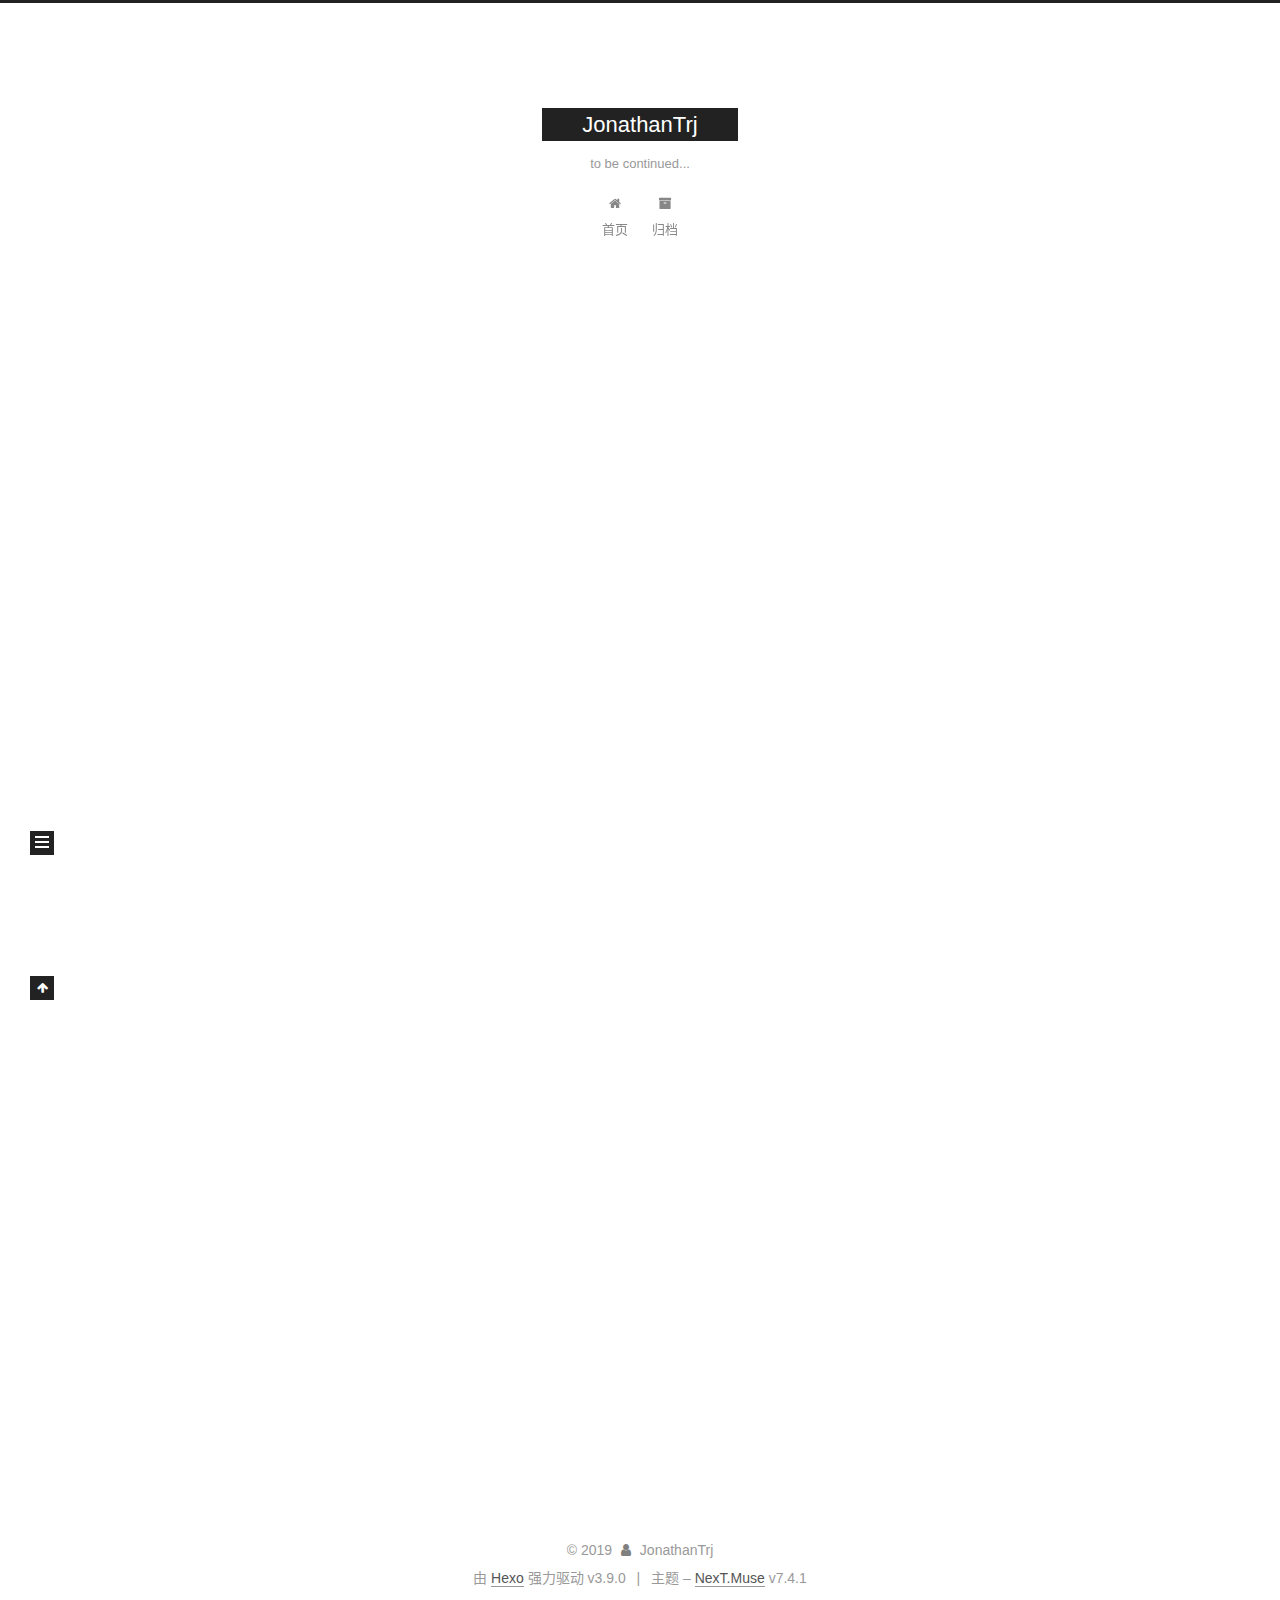
<file: 2019/10/16/hello-world/index.html>
<!DOCTYPE html>





<html lang="zh-CN">
<head>
  <meta charset="UTF-8">
<meta name="viewport" content="width=device-width, initial-scale=1, maximum-scale=2">
<meta name="theme-color" content="#222">
<meta name="generator" content="Hexo 3.9.0">
  <link rel="apple-touch-icon" sizes="180x180" href="/images/apple-touch-icon-next.png?v=7.4.1">
  <link rel="icon" type="image/png" sizes="32x32" href="/images/favicon-32x32-next.png?v=7.4.1">
  <link rel="icon" type="image/png" sizes="16x16" href="/images/favicon-16x16-next.png?v=7.4.1">
  <link rel="mask-icon" href="/images/logo.svg?v=7.4.1" color="#222">

<link rel="stylesheet" href="/css/main.css?v=7.4.1">


<link rel="stylesheet" href="/lib/font-awesome/css/font-awesome.min.css?v=4.7.0">


<script id="hexo-configurations">
  var NexT = window.NexT || {};
  var CONFIG = {
    root: '/',
    scheme: 'Muse',
    version: '7.4.1',
    exturl: false,
    sidebar: {"position":"left","display":"post","offset":12,"onmobile":false},
    copycode: {"enable":false,"show_result":false,"style":null},
    back2top: {"enable":true,"sidebar":false,"scrollpercent":false},
    bookmark: {"enable":false,"color":"#222","save":"auto"},
    fancybox: false,
    mediumzoom: false,
    lazyload: false,
    pangu: false,
    algolia: {
      appID: '',
      apiKey: '',
      indexName: '',
      hits: {"per_page":10},
      labels: {"input_placeholder":"Search for Posts","hits_empty":"We didn't find any results for the search: ${query}","hits_stats":"${hits} results found in ${time} ms"}
    },
    localsearch: {"enable":false,"trigger":"auto","top_n_per_article":1,"unescape":false,"preload":false},
    path: '',
    motion: {"enable":true,"async":false,"transition":{"post_block":"fadeIn","post_header":"slideDownIn","post_body":"slideDownIn","coll_header":"slideLeftIn","sidebar":"slideUpIn"}},
    translation: {
      copy_button: '复制',
      copy_success: '复制成功',
      copy_failure: '复制失败'
    },
    sidebarPadding: 40
  };
</script>

  <meta name="description" content="Welcome to Hexo! This is your very first post. Check documentation for more info. If you get any problems when using Hexo, you can find the answer in troubleshooting or you can ask me on GitHub. Quick">
<meta property="og:type" content="article">
<meta property="og:title" content="Hello World">
<meta property="og:url" content="http://yoursite.com/2019/10/16/hello-world/index.html">
<meta property="og:site_name" content="JonathanTrj">
<meta property="og:description" content="Welcome to Hexo! This is your very first post. Check documentation for more info. If you get any problems when using Hexo, you can find the answer in troubleshooting or you can ask me on GitHub. Quick">
<meta property="og:locale" content="zh-CN">
<meta property="og:updated_time" content="2019-10-16T02:53:45.474Z">
<meta name="twitter:card" content="summary">
<meta name="twitter:title" content="Hello World">
<meta name="twitter:description" content="Welcome to Hexo! This is your very first post. Check documentation for more info. If you get any problems when using Hexo, you can find the answer in troubleshooting or you can ask me on GitHub. Quick">
  <link rel="canonical" href="http://yoursite.com/2019/10/16/hello-world/">


<script id="page-configurations">
  // https://hexo.io/docs/variables.html
  CONFIG.page = {
    sidebar: "",
    isHome: false,
    isPost: true,
    isPage: false,
    isArchive: false
  };
</script>

  <title>Hello World | JonathanTrj</title>
  








  <noscript>
  <style>
  .use-motion .brand,
  .use-motion .menu-item,
  .sidebar-inner,
  .use-motion .post-block,
  .use-motion .pagination,
  .use-motion .comments,
  .use-motion .post-header,
  .use-motion .post-body,
  .use-motion .collection-header { opacity: initial; }

  .use-motion .site-title,
  .use-motion .site-subtitle {
    opacity: initial;
    top: initial;
  }

  .use-motion .logo-line-before i { left: initial; }
  .use-motion .logo-line-after i { right: initial; }
  </style>
</noscript>

</head>

<body itemscope itemtype="http://schema.org/WebPage">
  <div class="container use-motion">
    <div class="headband"></div>

    <header class="header" itemscope itemtype="http://schema.org/WPHeader">
      <div class="header-inner"><div class="site-brand-container">
  <div class="site-meta">

    <div>
      <a href="/" class="brand" rel="start">
        <span class="logo-line-before"><i></i></span>
        <span class="site-title">JonathanTrj</span>
        <span class="logo-line-after"><i></i></span>
      </a>
    </div>
        <p class="site-subtitle">to be continued...</p>
      
  </div>

  <div class="site-nav-toggle">
    <div class="toggle" aria-label="切换导航栏">
      <span class="toggle-line toggle-line-first"></span>
      <span class="toggle-line toggle-line-middle"></span>
      <span class="toggle-line toggle-line-last"></span>
    </div>
  </div>
</div>


<nav class="site-nav">
  
  <ul id="menu" class="menu">
      
      
        
        
        <li class="menu-item menu-item-home">
      
    

    <a href="/" rel="section"><i class="fa fa-fw fa-home"></i>首页</a>

  </li>
      
    
      
      
        
        
        <li class="menu-item menu-item-archives">
      
    

    <a href="/archives/" rel="section"><i class="fa fa-fw fa-archive"></i>归档</a>

  </li>
      
    
  </ul>

    

</nav>
</div>
    </header>

    
  <div class="back-to-top">
    <i class="fa fa-arrow-up"></i>
    <span>0%</span>
  </div>


    <main class="main">
      <div class="main-inner">
        <div class="content-wrap">
          <div class="content">
            

  <div class="posts-expand">
      
  
  
  <article itemscope itemtype="http://schema.org/Article" class="post-block " lang="zh-CN">
    <link itemprop="mainEntityOfPage" href="http://yoursite.com/2019/10/16/hello-world/">

    <span hidden itemprop="author" itemscope itemtype="http://schema.org/Person">
      <meta itemprop="name" content="JonathanTrj">
      <meta itemprop="description" content="My blog">
      <meta itemprop="image" content="/images/avatar.gif">
    </span>

    <span hidden itemprop="publisher" itemscope itemtype="http://schema.org/Organization">
      <meta itemprop="name" content="JonathanTrj">
    </span>
      <header class="post-header">
        <h1 class="post-title" itemprop="name headline">
          
            Hello World
            

          
        </h1>

        <div class="post-meta">
            <span class="post-meta-item">
              <span class="post-meta-item-icon">
                <i class="fa fa-calendar-o"></i>
              </span>
              <span class="post-meta-item-text">发表于</span>

              
                
              

              <time title="创建时间：2019-10-16 10:53:45" itemprop="dateCreated datePublished" datetime="2019-10-16T10:53:45+08:00">2019-10-16</time>
            </span>
          

          

        </div>
      </header>

    
    
    
    <div class="post-body" itemprop="articleBody">

      
        <p>Welcome to <a href="https://hexo.io/" target="_blank" rel="noopener">Hexo</a>! This is your very first post. Check <a href="https://hexo.io/docs/" target="_blank" rel="noopener">documentation</a> for more info. If you get any problems when using Hexo, you can find the answer in <a href="https://hexo.io/docs/troubleshooting.html" target="_blank" rel="noopener">troubleshooting</a> or you can ask me on <a href="https://github.com/hexojs/hexo/issues" target="_blank" rel="noopener">GitHub</a>.</p>
<h2 id="Quick-Start"><a href="#Quick-Start" class="headerlink" title="Quick Start"></a>Quick Start</h2><h3 id="Create-a-new-post"><a href="#Create-a-new-post" class="headerlink" title="Create a new post"></a>Create a new post</h3><figure class="highlight bash"><table><tr><td class="gutter"><pre><span class="line">1</span><br></pre></td><td class="code"><pre><span class="line">$ hexo new <span class="string">"My New Post"</span></span><br></pre></td></tr></table></figure>

<p>More info: <a href="https://hexo.io/docs/writing.html" target="_blank" rel="noopener">Writing</a></p>
<h3 id="Run-server"><a href="#Run-server" class="headerlink" title="Run server"></a>Run server</h3><figure class="highlight bash"><table><tr><td class="gutter"><pre><span class="line">1</span><br></pre></td><td class="code"><pre><span class="line">$ hexo server</span><br></pre></td></tr></table></figure>

<p>More info: <a href="https://hexo.io/docs/server.html" target="_blank" rel="noopener">Server</a></p>
<h3 id="Generate-static-files"><a href="#Generate-static-files" class="headerlink" title="Generate static files"></a>Generate static files</h3><figure class="highlight bash"><table><tr><td class="gutter"><pre><span class="line">1</span><br></pre></td><td class="code"><pre><span class="line">$ hexo generate</span><br></pre></td></tr></table></figure>

<p>More info: <a href="https://hexo.io/docs/generating.html" target="_blank" rel="noopener">Generating</a></p>
<h3 id="Deploy-to-remote-sites"><a href="#Deploy-to-remote-sites" class="headerlink" title="Deploy to remote sites"></a>Deploy to remote sites</h3><figure class="highlight bash"><table><tr><td class="gutter"><pre><span class="line">1</span><br></pre></td><td class="code"><pre><span class="line">$ hexo deploy</span><br></pre></td></tr></table></figure>

<p>More info: <a href="https://hexo.io/docs/deployment.html" target="_blank" rel="noopener">Deployment</a></p>

    </div>

    
    
    
        
      

      <footer class="post-footer">

        

          <div class="post-nav">
            <div class="post-nav-next post-nav-item">
              
            </div>

            <span class="post-nav-divider"></span>

            <div class="post-nav-prev post-nav-item">
              
                <a href="/2019/10/16/my-first-blog/" rel="prev" title="my first blog">
                  my first blog <i class="fa fa-chevron-right"></i>
                </a>
              
            </div>
          </div>
        
      </footer>
    
  </article>
  
  
  

  </div>


          </div>
          

        </div>
          
  
  <div class="toggle sidebar-toggle">
    <span class="toggle-line toggle-line-first"></span>
    <span class="toggle-line toggle-line-middle"></span>
    <span class="toggle-line toggle-line-last"></span>
  </div>

  <aside class="sidebar">
    <div class="sidebar-inner">
        
        
        
        
      

      <ul class="sidebar-nav motion-element">
        <li class="sidebar-nav-toc">
          文章目录
        </li>
        <li class="sidebar-nav-overview">
          站点概览
        </li>
      </ul>

      <!--noindex-->
      <div class="post-toc-wrap sidebar-panel">
          <div class="post-toc motion-element"><ol class="nav"><li class="nav-item nav-level-2"><a class="nav-link" href="#Quick-Start"><span class="nav-number">1.</span> <span class="nav-text">Quick Start</span></a><ol class="nav-child"><li class="nav-item nav-level-3"><a class="nav-link" href="#Create-a-new-post"><span class="nav-number">1.1.</span> <span class="nav-text">Create a new post</span></a></li><li class="nav-item nav-level-3"><a class="nav-link" href="#Run-server"><span class="nav-number">1.2.</span> <span class="nav-text">Run server</span></a></li><li class="nav-item nav-level-3"><a class="nav-link" href="#Generate-static-files"><span class="nav-number">1.3.</span> <span class="nav-text">Generate static files</span></a></li><li class="nav-item nav-level-3"><a class="nav-link" href="#Deploy-to-remote-sites"><span class="nav-number">1.4.</span> <span class="nav-text">Deploy to remote sites</span></a></li></ol></li></ol></div>
        
      </div>
      <!--/noindex-->

      <div class="site-overview-wrap sidebar-panel">
        <div class="site-author motion-element" itemprop="author" itemscope itemtype="http://schema.org/Person">
  <p class="site-author-name" itemprop="name">JonathanTrj</p>
  <div class="site-description" itemprop="description">My blog</div>
</div>
<div class="site-state-wrap motion-element">
  <nav class="site-state">
      <div class="site-state-item site-state-posts">
        
          <a href="/archives/">
        
          <span class="site-state-item-count">2</span>
          <span class="site-state-item-name">日志</span>
        </a>
      </div>
    
  </nav>
</div>



      </div>

    </div>
  </aside>
  <div id="sidebar-dimmer"></div>


      </div>
    </main>

    <footer class="footer">
      <div class="footer-inner">
        

<div class="copyright">
  &copy; 
  <span itemprop="copyrightYear">2019</span>
  <span class="with-love">
    <i class="fa fa-user"></i>
  </span>
  <span class="author" itemprop="copyrightHolder">JonathanTrj</span>
</div>
  <div class="powered-by">由 <a href="https://hexo.io" class="theme-link" rel="noopener" target="_blank">Hexo</a> 强力驱动 v3.9.0
  </div>
  <span class="post-meta-divider">|</span>
  <div class="theme-info">
      
    主题 – <a href="https://muse.theme-next.org" class="theme-link" rel="noopener" target="_blank">NexT.Muse</a> v7.4.1
  </div>

        












        
      </div>
    </footer>
  </div>

  
  <script src="/lib/anime.min.js?v=3.1.0"></script>
  <script src="/lib/velocity/velocity.min.js?v=1.2.1"></script>
  <script src="/lib/velocity/velocity.ui.min.js?v=1.2.1"></script>
<script src="/js/utils.js?v=7.4.1"></script><script src="/js/motion.js?v=7.4.1"></script>
<script src="/js/schemes/muse.js?v=7.4.1"></script>
<script src="/js/next-boot.js?v=7.4.1"></script>



  





















  

  

  

</body>
</html>
</file>
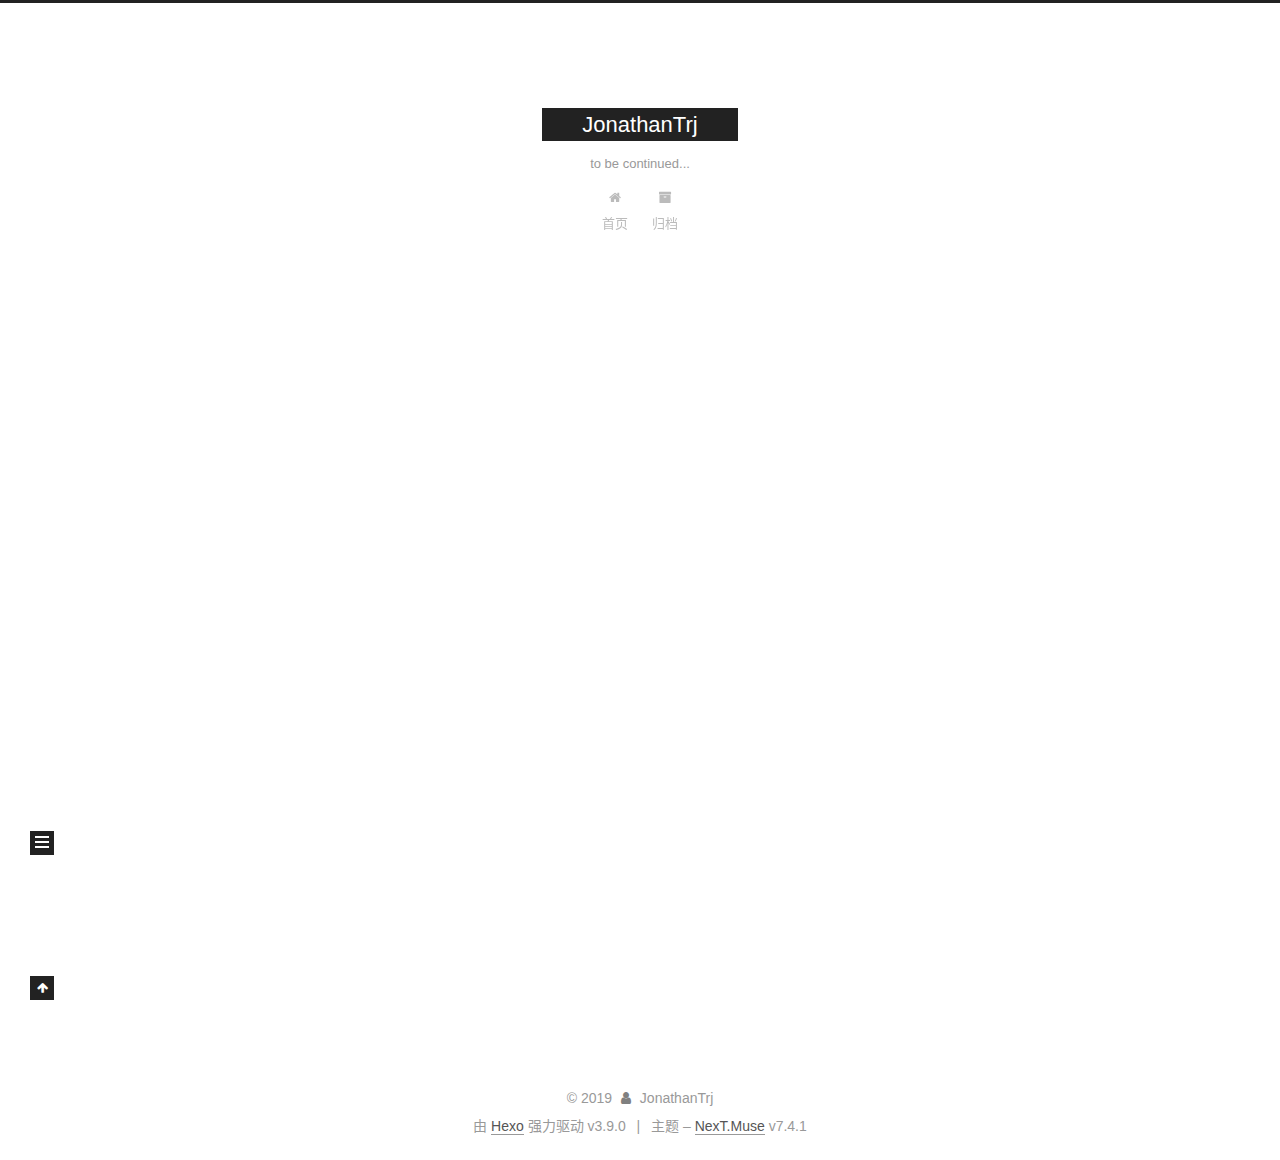
<file: 2019/10/16/my-first-blog/index.html>
<!DOCTYPE html>





<html lang="zh-CN">
<head>
  <meta charset="UTF-8">
<meta name="viewport" content="width=device-width, initial-scale=1, maximum-scale=2">
<meta name="theme-color" content="#222">
<meta name="generator" content="Hexo 3.9.0">
  <link rel="apple-touch-icon" sizes="180x180" href="/images/apple-touch-icon-next.png?v=7.4.1">
  <link rel="icon" type="image/png" sizes="32x32" href="/images/favicon-32x32-next.png?v=7.4.1">
  <link rel="icon" type="image/png" sizes="16x16" href="/images/favicon-16x16-next.png?v=7.4.1">
  <link rel="mask-icon" href="/images/logo.svg?v=7.4.1" color="#222">

<link rel="stylesheet" href="/css/main.css?v=7.4.1">


<link rel="stylesheet" href="/lib/font-awesome/css/font-awesome.min.css?v=4.7.0">


<script id="hexo-configurations">
  var NexT = window.NexT || {};
  var CONFIG = {
    root: '/',
    scheme: 'Muse',
    version: '7.4.1',
    exturl: false,
    sidebar: {"position":"left","display":"post","offset":12,"onmobile":false},
    copycode: {"enable":false,"show_result":false,"style":null},
    back2top: {"enable":true,"sidebar":false,"scrollpercent":false},
    bookmark: {"enable":false,"color":"#222","save":"auto"},
    fancybox: false,
    mediumzoom: false,
    lazyload: false,
    pangu: false,
    algolia: {
      appID: '',
      apiKey: '',
      indexName: '',
      hits: {"per_page":10},
      labels: {"input_placeholder":"Search for Posts","hits_empty":"We didn't find any results for the search: ${query}","hits_stats":"${hits} results found in ${time} ms"}
    },
    localsearch: {"enable":false,"trigger":"auto","top_n_per_article":1,"unescape":false,"preload":false},
    path: '',
    motion: {"enable":true,"async":false,"transition":{"post_block":"fadeIn","post_header":"slideDownIn","post_body":"slideDownIn","coll_header":"slideLeftIn","sidebar":"slideUpIn"}},
    translation: {
      copy_button: '复制',
      copy_success: '复制成功',
      copy_failure: '复制失败'
    },
    sidebarPadding: 40
  };
</script>

  <meta name="description" content="This is my first blog. Thanks for reading!Here is my github account, Welcome to fork and star! ProfileName1$ jonathantrj  Age124  The End">
<meta property="og:type" content="article">
<meta property="og:title" content="my first blog">
<meta property="og:url" content="http://yoursite.com/2019/10/16/my-first-blog/index.html">
<meta property="og:site_name" content="JonathanTrj">
<meta property="og:description" content="This is my first blog. Thanks for reading!Here is my github account, Welcome to fork and star! ProfileName1$ jonathantrj  Age124  The End">
<meta property="og:locale" content="zh-CN">
<meta property="og:updated_time" content="2019-10-16T09:02:52.119Z">
<meta name="twitter:card" content="summary">
<meta name="twitter:title" content="my first blog">
<meta name="twitter:description" content="This is my first blog. Thanks for reading!Here is my github account, Welcome to fork and star! ProfileName1$ jonathantrj  Age124  The End">
  <link rel="canonical" href="http://yoursite.com/2019/10/16/my-first-blog/">


<script id="page-configurations">
  // https://hexo.io/docs/variables.html
  CONFIG.page = {
    sidebar: "",
    isHome: false,
    isPost: true,
    isPage: false,
    isArchive: false
  };
</script>

  <title>my first blog | JonathanTrj</title>
  








  <noscript>
  <style>
  .use-motion .brand,
  .use-motion .menu-item,
  .sidebar-inner,
  .use-motion .post-block,
  .use-motion .pagination,
  .use-motion .comments,
  .use-motion .post-header,
  .use-motion .post-body,
  .use-motion .collection-header { opacity: initial; }

  .use-motion .site-title,
  .use-motion .site-subtitle {
    opacity: initial;
    top: initial;
  }

  .use-motion .logo-line-before i { left: initial; }
  .use-motion .logo-line-after i { right: initial; }
  </style>
</noscript>

</head>

<body itemscope itemtype="http://schema.org/WebPage">
  <div class="container use-motion">
    <div class="headband"></div>

    <header class="header" itemscope itemtype="http://schema.org/WPHeader">
      <div class="header-inner"><div class="site-brand-container">
  <div class="site-meta">

    <div>
      <a href="/" class="brand" rel="start">
        <span class="logo-line-before"><i></i></span>
        <span class="site-title">JonathanTrj</span>
        <span class="logo-line-after"><i></i></span>
      </a>
    </div>
        <p class="site-subtitle">to be continued...</p>
      
  </div>

  <div class="site-nav-toggle">
    <div class="toggle" aria-label="切换导航栏">
      <span class="toggle-line toggle-line-first"></span>
      <span class="toggle-line toggle-line-middle"></span>
      <span class="toggle-line toggle-line-last"></span>
    </div>
  </div>
</div>


<nav class="site-nav">
  
  <ul id="menu" class="menu">
      
      
        
        
        <li class="menu-item menu-item-home">
      
    

    <a href="/" rel="section"><i class="fa fa-fw fa-home"></i>首页</a>

  </li>
      
    
      
      
        
        
        <li class="menu-item menu-item-archives">
      
    

    <a href="/archives/" rel="section"><i class="fa fa-fw fa-archive"></i>归档</a>

  </li>
      
    
  </ul>

    

</nav>
</div>
    </header>

    
  <div class="back-to-top">
    <i class="fa fa-arrow-up"></i>
    <span>0%</span>
  </div>


    <main class="main">
      <div class="main-inner">
        <div class="content-wrap">
          <div class="content">
            

  <div class="posts-expand">
      
  
  
  <article itemscope itemtype="http://schema.org/Article" class="post-block " lang="zh-CN">
    <link itemprop="mainEntityOfPage" href="http://yoursite.com/2019/10/16/my-first-blog/">

    <span hidden itemprop="author" itemscope itemtype="http://schema.org/Person">
      <meta itemprop="name" content="JonathanTrj">
      <meta itemprop="description" content="My blog">
      <meta itemprop="image" content="/images/avatar.gif">
    </span>

    <span hidden itemprop="publisher" itemscope itemtype="http://schema.org/Organization">
      <meta itemprop="name" content="JonathanTrj">
    </span>
      <header class="post-header">
        <h1 class="post-title" itemprop="name headline">
          
            my first blog
            

          
        </h1>

        <div class="post-meta">
            <span class="post-meta-item">
              <span class="post-meta-item-icon">
                <i class="fa fa-calendar-o"></i>
              </span>
              <span class="post-meta-item-text">发表于</span>

              
                
              

              <time title="创建时间：2019-10-16 16:55:20 / 修改时间：17:02:52" itemprop="dateCreated datePublished" datetime="2019-10-16T16:55:20+08:00">2019-10-16</time>
            </span>
          
            

            
          

          

        </div>
      </header>

    
    
    
    <div class="post-body" itemprop="articleBody">

      
        <p>This is my first blog. Thanks for reading!<br><a href="https://www.github.com" target="_blank" rel="noopener">Here</a> is my github account, Welcome to fork and star!</p>
<h2 id="Profile"><a href="#Profile" class="headerlink" title="Profile"></a>Profile</h2><h3 id="Name"><a href="#Name" class="headerlink" title="Name"></a>Name</h3><figure class="highlight bash"><table><tr><td class="gutter"><pre><span class="line">1</span><br></pre></td><td class="code"><pre><span class="line">$ jonathantrj</span><br></pre></td></tr></table></figure>

<h3 id="Age"><a href="#Age" class="headerlink" title="Age"></a>Age</h3><figure class="highlight bash"><table><tr><td class="gutter"><pre><span class="line">1</span><br></pre></td><td class="code"><pre><span class="line">24</span><br></pre></td></tr></table></figure>

<p>The End</p>

    </div>

    
    
    
        
      

      <footer class="post-footer">

        

          <div class="post-nav">
            <div class="post-nav-next post-nav-item">
              
                <a href="/2019/10/16/hello-world/" rel="next" title="Hello World">
                  <i class="fa fa-chevron-left"></i> Hello World
                </a>
              
            </div>

            <span class="post-nav-divider"></span>

            <div class="post-nav-prev post-nav-item">
              
            </div>
          </div>
        
      </footer>
    
  </article>
  
  
  

  </div>


          </div>
          

        </div>
          
  
  <div class="toggle sidebar-toggle">
    <span class="toggle-line toggle-line-first"></span>
    <span class="toggle-line toggle-line-middle"></span>
    <span class="toggle-line toggle-line-last"></span>
  </div>

  <aside class="sidebar">
    <div class="sidebar-inner">
        
        
        
        
      

      <ul class="sidebar-nav motion-element">
        <li class="sidebar-nav-toc">
          文章目录
        </li>
        <li class="sidebar-nav-overview">
          站点概览
        </li>
      </ul>

      <!--noindex-->
      <div class="post-toc-wrap sidebar-panel">
          <div class="post-toc motion-element"><ol class="nav"><li class="nav-item nav-level-2"><a class="nav-link" href="#Profile"><span class="nav-number">1.</span> <span class="nav-text">Profile</span></a><ol class="nav-child"><li class="nav-item nav-level-3"><a class="nav-link" href="#Name"><span class="nav-number">1.1.</span> <span class="nav-text">Name</span></a></li><li class="nav-item nav-level-3"><a class="nav-link" href="#Age"><span class="nav-number">1.2.</span> <span class="nav-text">Age</span></a></li></ol></li></ol></div>
        
      </div>
      <!--/noindex-->

      <div class="site-overview-wrap sidebar-panel">
        <div class="site-author motion-element" itemprop="author" itemscope itemtype="http://schema.org/Person">
  <p class="site-author-name" itemprop="name">JonathanTrj</p>
  <div class="site-description" itemprop="description">My blog</div>
</div>
<div class="site-state-wrap motion-element">
  <nav class="site-state">
      <div class="site-state-item site-state-posts">
        
          <a href="/archives/">
        
          <span class="site-state-item-count">2</span>
          <span class="site-state-item-name">日志</span>
        </a>
      </div>
    
  </nav>
</div>



      </div>

    </div>
  </aside>
  <div id="sidebar-dimmer"></div>


      </div>
    </main>

    <footer class="footer">
      <div class="footer-inner">
        

<div class="copyright">
  &copy; 
  <span itemprop="copyrightYear">2019</span>
  <span class="with-love">
    <i class="fa fa-user"></i>
  </span>
  <span class="author" itemprop="copyrightHolder">JonathanTrj</span>
</div>
  <div class="powered-by">由 <a href="https://hexo.io" class="theme-link" rel="noopener" target="_blank">Hexo</a> 强力驱动 v3.9.0
  </div>
  <span class="post-meta-divider">|</span>
  <div class="theme-info">
      
    主题 – <a href="https://muse.theme-next.org" class="theme-link" rel="noopener" target="_blank">NexT.Muse</a> v7.4.1
  </div>

        












        
      </div>
    </footer>
  </div>

  
  <script src="/lib/anime.min.js?v=3.1.0"></script>
  <script src="/lib/velocity/velocity.min.js?v=1.2.1"></script>
  <script src="/lib/velocity/velocity.ui.min.js?v=1.2.1"></script>
<script src="/js/utils.js?v=7.4.1"></script><script src="/js/motion.js?v=7.4.1"></script>
<script src="/js/schemes/muse.js?v=7.4.1"></script>
<script src="/js/next-boot.js?v=7.4.1"></script>



  





















  

  

  

</body>
</html>
</file>
<file: css/main.css>
html {
  line-height: 1.15; /* 1 */
  -webkit-text-size-adjust: 100%; /* 2 */
}
body {
  margin: 0;
}
main {
  display: block;
}
h1 {
  font-size: 2em;
  margin: 0.67em 0;
}
hr {
  box-sizing: content-box; /* 1 */
  height: 0; /* 1 */
  overflow: visible; /* 2 */
}
pre {
  font-family: monospace, monospace; /* 1 */
  font-size: 1em; /* 2 */
}
a {
  background: transparent;
}
abbr[title] {
  border-bottom: none; /* 1 */
  text-decoration: underline; /* 2 */
  text-decoration: underline dotted; /* 2 */
}
b,
strong {
  font-weight: bolder;
}
code,
kbd,
samp {
  font-family: monospace, monospace; /* 1 */
  font-size: 1em; /* 2 */
}
small {
  font-size: 80%;
}
sub,
sup {
  font-size: 75%;
  line-height: 0;
  position: relative;
  vertical-align: baseline;
}
sub {
  bottom: -0.25em;
}
sup {
  top: -0.5em;
}
img {
  border-style: none;
}
button,
input,
optgroup,
select,
textarea {
  font-family: inherit; /* 1 */
  font-size: 100%; /* 1 */
  line-height: 1.15; /* 1 */
  margin: 0; /* 2 */
}
button,
input {
/* 1 */
  overflow: visible;
}
button,
select {
/* 1 */
  text-transform: none;
}
button,
[type='button'],
[type='reset'],
[type='submit'] {
  -webkit-appearance: button;
}
button::-moz-focus-inner,
[type='button']::-moz-focus-inner,
[type='reset']::-moz-focus-inner,
[type='submit']::-moz-focus-inner {
  border-style: none;
  padding: 0;
}
button:-moz-focusring,
[type='button']:-moz-focusring,
[type='reset']:-moz-focusring,
[type='submit']:-moz-focusring {
  outline: 1px dotted ButtonText;
}
fieldset {
  padding: 0.35em 0.75em 0.625em;
}
legend {
  box-sizing: border-box; /* 1 */
  color: inherit; /* 2 */
  display: table; /* 1 */
  max-width: 100%; /* 1 */
  padding: 0; /* 3 */
  white-space: normal; /* 1 */
}
progress {
  vertical-align: baseline;
}
textarea {
  overflow: auto;
}
[type='checkbox'],
[type='radio'] {
  box-sizing: border-box; /* 1 */
  padding: 0; /* 2 */
}
[type='number']::-webkit-inner-spin-button,
[type='number']::-webkit-outer-spin-button {
  height: auto;
}
[type='search'] {
  outline-offset: -2px; /* 2 */
  -webkit-appearance: textfield; /* 1 */
}
[type='search']::-webkit-search-decoration {
  -webkit-appearance: none;
}
::-webkit-file-upload-button {
  font: inherit; /* 2 */
  -webkit-appearance: button; /* 1 */
}
details {
  display: block;
}
summary {
  display: list-item;
}
template {
  display: none;
}
[hidden] {
  display: none;
}
::selection {
  background: #262a30;
  color: #fff;
}
html,
body {
  height: 100%;
}
body {
  background: #fff;
  color: #555;
  font-family: 'Lato', "PingFang SC", "Microsoft YaHei", sans-serif;
  font-size: 1em;
  line-height: 2;
}
@media (max-width: 991px) {
  body {
    padding-left: 0 !important;
    padding-right: 0 !important;
  }
}
h1,
h2,
h3,
h4,
h5,
h6 {
  font-family: 'Lato', "PingFang SC", "Microsoft YaHei", sans-serif;
  font-weight: bold;
  line-height: 1.5;
  margin: 20px 0 15px;
  padding: 0;
}
h1 {
  font-size: 1.5em;
}
h2 {
  font-size: 1.375em;
}
h3 {
  font-size: 1.25em;
}
h4 {
  font-size: 1.125em;
}
h5 {
  font-size: 1em;
}
h6 {
  font-size: 0.875em;
}
p {
  margin: 0 0 20px 0;
}
a,
span.exturl {
  overflow-wrap: break-word;
  word-wrap: break-word;
  border-bottom: 1px solid #999;
  color: #555;
  outline: 0;
  text-decoration: none;
  cursor: pointer;
}
a:hover,
span.exturl:hover {
  border-bottom-color: #222;
  color: #222;
}
iframe,
img,
video {
  display: block;
  margin-left: auto;
  margin-right: auto;
  max-width: 100%;
}
hr {
  background-color: #ddd;
  background-image: repeating-linear-gradient(-45deg, #fff, #fff 4px, transparent 4px, transparent 8px);
  border: 0;
  height: 3px;
  margin: 40px 0;
}
blockquote {
  border-left: 4px solid #ddd;
  color: #666;
  margin: 0;
  padding: 0 15px;
}
blockquote cite::before {
  content: '-';
  padding: 0 5px;
}
dt {
  font-weight: 700;
}
dd {
  margin: 0;
  padding: 0;
}
kbd {
  background-color: #f5f5f5;
  background-image: linear-gradient(#eee, #fff, #eee);
  border: 1px solid #ccc;
  border-radius: 0.2em;
  box-shadow: 0.1em 0.1em 0.2em rgba(0,0,0,0.1);
  font-family: inherit;
  padding: 0.1em 0.3em;
  white-space: nowrap;
}
.table-container {
  -webkit-overflow-scrolling: touch;
  overflow: auto;
}
table {
  border-collapse: collapse;
  border-spacing: 0;
  font-size: 0.875em;
  margin: 0 0 20px 0;
  width: 100%;
}
table > tbody > tr:nth-of-type(odd) {
  background: #f9f9f9;
}
table > tbody > tr:hover {
  background: #f5f5f5;
}
caption,
th,
td {
  font-weight: normal;
  padding: 8px;
  text-align: left;
  vertical-align: middle;
}
th,
td {
  border: 1px solid #ddd;
  border-bottom: 3px solid #ddd;
}
th {
  font-weight: 700;
  padding-bottom: 10px;
}
td {
  border-bottom-width: 1px;
}
.btn {
  background: #222;
  border: 2px solid #222;
  border-radius: 0;
  color: #fff;
  display: inline-block;
  font-size: 0.875em;
  line-height: 2;
  padding: 0 20px;
  text-decoration: none;
  transition-property: background-color;
  transition-delay: 0s;
  transition-duration: 0.2s;
  transition-timing-function: ease-in-out;
}
.btn:hover {
  background: #fff;
  border-color: #222;
  color: #222;
}
.btn + .btn {
  margin: 0 0 8px 8px;
}
.btn .fa-fw {
  text-align: left;
  width: 1.285714285714286em;
}
.toggle {
  line-height: 0;
}
.toggle .toggle-line {
  background: #fff;
  display: inline-block;
  height: 2px;
  left: 0;
  position: relative;
  top: 0;
  transition: all 0.4s;
  vertical-align: top;
  width: 100%;
}
.toggle .toggle-line:not(:first-child) {
  margin-top: 3px;
}
.toggle.toggle-arrow .toggle-line-first {
  left: 50%;
  top: 2px;
  transform: rotate(45deg);
  width: 50%;
}
.toggle.toggle-arrow .toggle-line-middle {
  left: 2px;
  width: 90%;
}
.toggle.toggle-arrow .toggle-line-last {
  left: 50%;
  top: -2px;
  transform: rotate(-45deg);
  width: 50%;
}
.toggle.toggle-close .toggle-line-first {
  transform: rotate(-45deg);
  top: 5px;
}
.toggle.toggle-close .toggle-line-middle {
  opacity: 0;
}
.toggle.toggle-close .toggle-line-last {
  transform: rotate(45deg);
  top: -5px;
}
pre,
.highlight {
  background: #f7f7f7;
  color: #4d4d4c;
  line-height: 1.6;
  margin: 0 auto 20px;
}
pre,
code {
  font-family: consolas, Menlo, monospace, "PingFang SC", "Microsoft YaHei";
}
code {
  background: #eee;
  border-radius: 3px;
  color: #555;
  padding: 2px 4px;
  overflow-wrap: break-word;
  word-wrap: break-word;
}
pre {
  overflow: auto;
  padding: 10px;
}
pre code {
  background: none;
  color: #4d4d4c;
  font-size: 0.875em;
  padding: 0;
  text-shadow: none;
}
.highlight *::selection {
  background: #d6d6d6;
}
.highlight pre {
  border: 0;
  margin: 0;
  padding: 10px 0;
}
.highlight table {
  border: 0;
  margin: 0;
  width: auto;
}
.highlight td {
  border: 0;
  padding: 0;
}
.highlight figcaption {
  background: #eee;
  color: #4d4d4c;
  line-height: 1em;
  margin: 0;
  padding: 0.5em;
}
.highlight figcaption::before,
.highlight figcaption::after {
  content: ' ';
  display: table;
}
.highlight figcaption::after {
  clear: both;
}
.highlight figcaption a {
  color: #4d4d4c;
  float: right;
}
.highlight figcaption a:hover {
  border-bottom-color: #4d4d4c;
}
.highlight .gutter pre {
  background: #eff2f3;
  color: #869194;
  padding-left: 10px;
  padding-right: 10px;
  text-align: right;
}
.highlight .code pre {
  background: #f7f7f7;
  padding-left: 10px;
  width: 100%;
}
.gutter {
  -moz-user-select: none;
  -ms-user-select: none;
  -webkit-user-select: none;
  user-select: none;
}
.gist table {
  width: auto;
}
.gist table td {
  border: 0;
}
pre .deletion {
  background: #fdd;
}
pre .addition {
  background: #dfd;
}
pre .meta {
  color: #eab700;
  -moz-user-select: none;
  -ms-user-select: none;
  -webkit-user-select: none;
  user-select: none;
}
pre .comment {
  color: #8e908c;
}
pre .variable,
pre .attribute,
pre .tag,
pre .name,
pre .regexp,
pre .ruby .constant,
pre .xml .tag .title,
pre .xml .pi,
pre .xml .doctype,
pre .html .doctype,
pre .css .id,
pre .css .class,
pre .css .pseudo {
  color: #c82829;
}
pre .number,
pre .preprocessor,
pre .built_in,
pre .builtin-name,
pre .literal,
pre .params,
pre .constant,
pre .command {
  color: #f5871f;
}
pre .ruby .class .title,
pre .css .rules .attribute,
pre .string,
pre .symbol,
pre .value,
pre .inheritance,
pre .header,
pre .ruby .symbol,
pre .xml .cdata,
pre .special,
pre .formula {
  color: #718c00;
}
pre .title,
pre .css .hexcolor {
  color: #3e999f;
}
pre .function,
pre .python .decorator,
pre .python .title,
pre .ruby .function .title,
pre .ruby .title .keyword,
pre .perl .sub,
pre .javascript .title,
pre .coffeescript .title {
  color: #4271ae;
}
pre .keyword,
pre .javascript .function {
  color: #8959a8;
}
.blockquote-center {
  border-left: none;
  margin: 40px 0;
  padding: 0;
  position: relative;
  text-align: center;
}
.blockquote-center::before,
.blockquote-center::after {
  background-repeat: no-repeat;
  background-size: 22px 22px;
  content: ' ';
  display: block;
  height: 24px;
  opacity: 0.2;
  position: absolute;
  width: 100%;
}
.blockquote-center::before {
  background-image: url("../images/quote-l.svg");
  background-position: 0 -6px;
  border-top: 1px solid #ccc;
  top: -20px;
}
.blockquote-center::after {
  background-image: url("../images/quote-r.svg");
  background-position: 100% 8px;
  border-bottom: 1px solid #ccc;
  bottom: -20px;
}
.blockquote-center p,
.blockquote-center div {
  text-align: center;
}
.post-body .group-picture img {
  border: 0;
  margin: 0 auto;
  padding: 0 3px;
}
.post-body .group-picture-row {
  margin-bottom: 6px;
  overflow: hidden;
}
.post-body .group-picture-column {
  float: left;
  margin-bottom: 10px;
}
.post-body .label {
  display: inline;
  padding: 0 2px;
}
.post-body .label.default {
  background: #f0f0f0;
}
.post-body .label.primary {
  background: #efe6f7;
}
.post-body .label.info {
  background: #e5f2f8;
}
.post-body .label.success {
  background: #e7f4e9;
}
.post-body .label.warning {
  background: #fcf6e1;
}
.post-body .label.danger {
  background: #fae8eb;
}
.post-body .tabs {
  margin-bottom: 20px;
}
.post-body .tabs,
.tabs-comment {
  display: block;
  padding-top: 10px;
  position: relative;
}
.post-body .tabs ul.nav-tabs,
.tabs-comment ul.nav-tabs {
  display: flex;
  flex-wrap: wrap;
  margin: 0;
  margin-bottom: -1px;
  padding: 0;
}
@media (max-width: 413px) {
  .post-body .tabs ul.nav-tabs,
  .tabs-comment ul.nav-tabs {
    display: block;
    margin-bottom: 5px;
  }
}
.post-body .tabs ul.nav-tabs li.tab,
.tabs-comment ul.nav-tabs li.tab {
  background: #fff;
  border-bottom: 1px solid #ddd;
  border-left: 1px solid transparent;
  border-right: 1px solid transparent;
  border-top: 3px solid transparent;
  flex-grow: 1;
  list-style-type: none;
}
@media (max-width: 413px) {
  .post-body .tabs ul.nav-tabs li.tab,
  .tabs-comment ul.nav-tabs li.tab {
    border-bottom: 1px solid transparent;
    border-left: 3px solid transparent;
    border-right: 1px solid transparent;
    border-top: 1px solid transparent;
  }
}
.post-body .tabs ul.nav-tabs li.tab a,
.tabs-comment ul.nav-tabs li.tab a {
  border-bottom: initial;
  display: block;
  line-height: 1.8em;
  outline: 0;
  padding: 0.25em 0.75em;
  text-align: center;
  transition-delay: 0s;
  transition-duration: 0.2s;
  transition-timing-function: ease-out;
}
.post-body .tabs ul.nav-tabs li.tab a i,
.tabs-comment ul.nav-tabs li.tab a i {
  width: 1.285714285714286em;
}
.post-body .tabs ul.nav-tabs li.tab.active,
.tabs-comment ul.nav-tabs li.tab.active {
  border-bottom: 1px solid transparent;
  border-left: 1px solid #ddd;
  border-right: 1px solid #ddd;
  border-top: 3px solid #fc6423;
}
@media (max-width: 413px) {
  .post-body .tabs ul.nav-tabs li.tab.active,
  .tabs-comment ul.nav-tabs li.tab.active {
    border-bottom: 1px solid #ddd;
    border-left: 3px solid #fc6423;
    border-right: 1px solid #ddd;
    border-top: 1px solid #ddd;
  }
}
.post-body .tabs ul.nav-tabs li.tab.active a,
.tabs-comment ul.nav-tabs li.tab.active a {
  color: #555;
  cursor: default;
}
.post-body .tabs .tab-content .tab-pane,
.tabs-comment .tab-content .tab-pane {
  border: 1px solid #ddd;
  padding: 20px 20px 0 20px;
}
.post-body .tabs .tab-content .tab-pane:not(.active),
.tabs-comment .tab-content .tab-pane:not(.active) {
  display: none;
}
.post-body .tabs .tab-content .tab-pane.active,
.tabs-comment .tab-content .tab-pane.active {
  display: block;
}
.post-body .note {
  margin-bottom: 20px;
  padding: 15px;
  position: relative;
  border: 1px solid #eee;
  border-left-width: 5px;
  border-radius: 3px;
}
.post-body .note h2,
.post-body .note h3,
.post-body .note h4,
.post-body .note h5,
.post-body .note h6 {
  margin-top: 0;
  border-bottom: initial;
  margin-bottom: 0;
  padding-top: 0;
}
.post-body .note p:first-child,
.post-body .note ul:first-child,
.post-body .note ol:first-child,
.post-body .note table:first-child,
.post-body .note pre:first-child,
.post-body .note blockquote:first-child,
.post-body .note img:first-child {
  margin-top: 0;
}
.post-body .note p:last-child,
.post-body .note ul:last-child,
.post-body .note ol:last-child,
.post-body .note table:last-child,
.post-body .note pre:last-child,
.post-body .note blockquote:last-child,
.post-body .note img:last-child {
  margin-bottom: 0;
}
.post-body .note.default {
  border-left-color: #777;
}
.post-body .note.default h2,
.post-body .note.default h3,
.post-body .note.default h4,
.post-body .note.default h5,
.post-body .note.default h6 {
  color: #777;
}
.post-body .note.primary {
  border-left-color: #6f42c1;
}
.post-body .note.primary h2,
.post-body .note.primary h3,
.post-body .note.primary h4,
.post-body .note.primary h5,
.post-body .note.primary h6 {
  color: #6f42c1;
}
.post-body .note.info {
  border-left-color: #428bca;
}
.post-body .note.info h2,
.post-body .note.info h3,
.post-body .note.info h4,
.post-body .note.info h5,
.post-body .note.info h6 {
  color: #428bca;
}
.post-body .note.success {
  border-left-color: #5cb85c;
}
.post-body .note.success h2,
.post-body .note.success h3,
.post-body .note.success h4,
.post-body .note.success h5,
.post-body .note.success h6 {
  color: #5cb85c;
}
.post-body .note.warning {
  border-left-color: #f0ad4e;
}
.post-body .note.warning h2,
.post-body .note.warning h3,
.post-body .note.warning h4,
.post-body .note.warning h5,
.post-body .note.warning h6 {
  color: #f0ad4e;
}
.post-body .note.danger {
  border-left-color: #d9534f;
}
.post-body .note.danger h2,
.post-body .note.danger h3,
.post-body .note.danger h4,
.post-body .note.danger h5,
.post-body .note.danger h6 {
  color: #d9534f;
}
.pagination .prev,
.pagination .next,
.pagination .page-number,
.pagination .space {
  display: inline-block;
  margin: 0 10px;
  padding: 0 11px;
  position: relative;
  top: -1px;
}
@media (max-width: 767px) {
  .pagination .prev,
  .pagination .next,
  .pagination .page-number,
  .pagination .space {
    margin: 0 5px;
  }
}
.pagination {
  border-top: 1px solid #eee;
  margin: 120px 0 0;
  text-align: center;
}
.pagination .prev,
.pagination .next,
.pagination .page-number {
  border-bottom: 0;
  border-top: 1px solid #eee;
  transition-property: border-color;
  transition-delay: 0s;
  transition-duration: 0.2s;
  transition-timing-function: ease-in-out;
}
.pagination .prev:hover,
.pagination .next:hover,
.pagination .page-number:hover {
  border-top-color: #222;
}
.pagination .space {
  margin: 0;
  padding: 0;
}
.pagination .prev {
  margin-left: 0;
}
.pagination .next {
  margin-right: 0;
}
.pagination .page-number.current {
  background: #ccc;
  border-top-color: #ccc;
  color: #fff;
}
@media (max-width: 767px) {
  .pagination {
    border-top: none;
  }
  .pagination .prev,
  .pagination .next,
  .pagination .page-number {
    border-bottom: 1px solid #eee;
    border-top: 0;
    margin-bottom: 10px;
    padding: 0 10px;
  }
  .pagination .prev:hover,
  .pagination .next:hover,
  .pagination .page-number:hover {
    border-bottom-color: #222;
  }
}
.comments {
  margin: 60px 20px 0;
  overflow: hidden;
}
.comment-button-group {
  display: flex;
  flex-wrap: wrap-reverse;
  justify-content: center;
  margin: 1em 0;
}
.comment-button-group .comment-button {
  margin: 0.1em 0.2em;
}
.comment-button-group .comment-button.active {
  background: #fff;
  border-color: #222;
  color: #222;
}
.comment-position {
  display: none;
}
.comment-position.active {
  display: block;
}
.tabs-comment {
  background: #fff;
  margin-top: 4em;
  padding-top: 0;
}
.tabs-comment .comments {
  border: 0;
  box-shadow: none;
  margin-top: 0;
  padding-top: 0;
}
.container {
  min-height: 100%;
  position: relative;
}
.main-inner {
  margin: 0 auto;
  width: 700px;
}
@media (min-width: 1200px) {
  .main-inner {
    width: 800px;
  }
}
@media (min-width: 1600px) {
  .main-inner {
    width: 900px;
  }
}
.header {
  background: transparent;
}
.header-inner {
  margin: 0 auto;
  padding: 100px 0 70px;
  position: relative;
  width: 700px;
}
@media (min-width: 1200px) {
  .header-inner {
    width: 800px;
  }
}
@media (min-width: 1600px) {
  .header-inner {
    width: 900px;
  }
}
.headband {
  background: #222;
  height: 3px;
}
.site-meta {
  margin: 0;
  text-align: center;
}
@media (max-width: 767px) {
  .site-meta {
    text-align: center;
  }
}
.brand {
  background: #222;
  border-bottom: none;
  color: #fff;
  display: inline-block;
  line-height: 1.375em;
  padding: 0 40px;
  position: relative;
}
.brand:hover {
  color: #fff;
}
.site-title {
  display: inline-block;
  font-family: 'Lato', "PingFang SC", "Microsoft YaHei", sans-serif;
  font-size: 1.375em;
  font-weight: normal;
  line-height: 1.5;
  vertical-align: top;
}
.site-subtitle {
  color: #999;
  font-size: 0.8125em;
  margin-top: 10px;
}
.use-motion .brand {
  opacity: 0;
}
.use-motion .site-title,
.use-motion .site-subtitle,
.use-motion .custom-logo-image {
  opacity: 0;
  position: relative;
  top: -10px;
}
.site-nav-toggle {
  display: none;
  left: 10px;
  position: absolute;
}
@media (max-width: 767px) {
  .site-nav-toggle {
    display: block;
  }
}
.site-nav-toggle .toggle {
  background: transparent;
  border: 0;
  margin-top: 2px;
  padding: 10px;
  width: 22px;
}
.site-nav-toggle .toggle .toggle-line {
  background: #555;
  border-radius: 1px;
}
.site-nav {
  display: block;
}
@media (max-width: 767px) {
  .site-nav {
    border-top: 1px solid #ddd;
    clear: both;
    display: none;
    margin: 0 -10px;
    padding: 0 10px;
  }
}
.site-nav.site-nav-on {
  display: block;
}
.menu {
  margin-top: 20px;
  padding-left: 0;
  text-align: center;
}
.menu-item {
  display: inline-block;
  list-style: none;
  margin: 0 10px;
}
@media (max-width: 767px) {
  .menu-item {
    margin-top: 10px;
  }
}
.menu-item a,
.menu-item span.exturl {
  border-bottom: 0;
  display: block;
  font-size: 0.8125em;
  transition-property: border-color;
  transition-delay: 0s;
  transition-duration: 0.2s;
  transition-timing-function: ease-in-out;
}
@media (hover: none) {
  .menu-item a:hover,
  .menu-item span.exturl:hover {
    border-bottom-color: transparent !important;
  }
}
.menu-item .fa {
  margin-right: 8px;
}
.menu-item .badge {
  display: inline-block;
  font-weight: 700;
  line-height: 1;
  margin-left: 0.35em;
  margin-top: 0.35em;
  text-align: center;
  white-space: nowrap;
}
@media (max-width: 767px) {
  .menu-item .badge {
    float: right;
    margin-left: 0;
  }
}
.use-motion .menu-item {
  opacity: 0;
}
.sidebar {
  background: #222;
  bottom: 0;
  box-shadow: inset 0 2px 6px #000;
  position: fixed;
  top: 0;
  z-index: 200;
}
.sidebar a,
.sidebar span.exturl {
  border-bottom-color: #555;
  color: #999;
}
.sidebar a:hover,
.sidebar span.exturl:hover {
  border-bottom-color: #eee;
  color: #eee;
}
@media (max-width: 991px) {
  .sidebar {
    display: none;
  }
}
.sidebar-inner {
  color: #999;
  padding: 20px 10px;
  text-align: center;
}
.site-overview-wrap {
  overflow-x: hidden;
  overflow-y: auto;
}
.cc-license {
  margin-top: 10px;
  text-align: center;
}
.cc-license .cc-opacity {
  border-bottom: none;
  opacity: 0.7;
}
.cc-license .cc-opacity:hover {
  opacity: 0.9;
}
.cc-license img {
  display: inline-block;
}
.site-author-image {
  border: 2px solid #333;
  display: block;
  height: auto;
  margin: 0 auto;
  max-width: 96px;
  padding: 2px;
}
.site-author-name {
  color: #f5f5f5;
  font-weight: normal;
  margin: 5px 0 0;
  text-align: center;
}
.site-description {
  color: #999;
  font-size: 1em;
  margin-top: 5px;
  text-align: center;
}
.links-of-author {
  margin-top: 15px;
}
.links-of-author a,
.links-of-author span.exturl {
  border-bottom-color: #555;
  display: inline-block;
  font-size: 0.8125em;
  margin-bottom: 10px;
  margin-right: 10px;
  vertical-align: middle;
}
.links-of-author a::before,
.links-of-author span.exturl::before {
  background: #67e5ff;
  border-radius: 50%;
  content: ' ';
  display: inline-block;
  height: 4px;
  margin-right: 3px;
  vertical-align: middle;
  width: 4px;
}
.feed-link,
.chat {
  margin-top: 15px;
}
.feed-link a,
.chat a {
  border: 1px solid #fc6423;
  border-radius: 4px;
  color: #fc6423;
  display: inline-block;
  padding: 0 15px;
}
.feed-link a .fa,
.chat a .fa {
  margin-right: 5px;
}
.feed-link a:hover,
.chat a:hover {
  background: #fc6423;
  border: 1px solid #fc6423;
  color: #fff;
}
.feed-link a:hover .fa,
.chat a:hover .fa {
  color: #fff;
}
.links-of-blogroll {
  font-size: 0.8125em;
  margin-top: 10px;
}
.links-of-blogroll-title {
  font-size: 0.875em;
  font-weight: 600;
  margin-top: 0;
}
.links-of-blogroll-list {
  list-style: none;
  margin: 0;
  padding: 0;
}
.links-of-blogroll-item {
  padding: 2px 10px;
}
.links-of-blogroll-item a,
.links-of-blogroll-item span.exturl {
  box-sizing: border-box;
  display: inline-block;
  max-width: 280px;
  overflow: hidden;
  text-overflow: ellipsis;
  white-space: nowrap;
}
#sidebar-dimmer {
  display: none;
}
@media (max-width: 767px) {
  #sidebar-dimmer {
    background: #000;
    display: block;
    height: 100%;
    left: 100%;
    opacity: 0;
    position: fixed;
    top: 0;
    width: 100%;
    z-index: 100;
  }
  .sidebar-active + #sidebar-dimmer {
    opacity: 0.7;
    transform: translateX(-100%);
    transition: opacity 0.5s;
  }
}
.sidebar-nav {
  margin: 0;
  padding-bottom: 20px;
  padding-left: 0;
}
.sidebar-nav li {
  border-bottom: 1px solid transparent;
  color: #555;
  cursor: pointer;
  display: inline-block;
  font-size: 0.875em;
}
.sidebar-nav li.sidebar-nav-overview {
  margin-left: 10px;
}
.sidebar-nav li:hover {
  color: #f5f5f5;
}
.sidebar-nav .sidebar-nav-active {
  border-bottom-color: #87daff;
  color: #87daff;
}
.sidebar-nav .sidebar-nav-active:hover {
  color: #87daff;
}
.sidebar-panel {
  display: none;
}
.sidebar-panel-active {
  display: block;
}
.sidebar-toggle {
  background: #222;
  bottom: 45px;
  cursor: pointer;
  height: 14px;
  left: 30px;
  padding: 5px;
  position: fixed;
  width: 14px;
  z-index: 300;
}
@media (max-width: 991px) {
  .sidebar-toggle {
    left: 20px;
    opacity: 0.8;
    display: none;
  }
}
.sidebar-toggle:hover .toggle-line {
  background: #87daff;
}
.post-toc-wrap {
  overflow-x: hidden;
  overflow-y: auto;
}
.post-toc {
  font-size: 0.875em;
}
.post-toc ol {
  list-style: none;
  margin: 0;
  padding: 0 2px 5px 10px;
  text-align: left;
}
.post-toc ol > ol {
  padding-left: 0;
}
.post-toc ol a {
  border-bottom-color: #555;
  color: #999;
  transition-property: all;
  transition-delay: 0s;
  transition-duration: 0.2s;
  transition-timing-function: ease-in-out;
}
.post-toc ol a:hover {
  border-bottom-color: #ccc;
  color: #ccc;
}
.post-toc .nav-item {
  line-height: 1.8;
  overflow: hidden;
  text-overflow: ellipsis;
  white-space: nowrap;
}
.post-toc .nav .nav-child {
  display: none;
}
.post-toc .nav .active > .nav-child {
  display: block;
}
.post-toc .nav .active-current > .nav-child {
  display: block;
}
.post-toc .nav .active-current > .nav-child > .nav-item {
  display: block;
}
.post-toc .nav .active > a {
  border-bottom-color: #87daff;
  color: #87daff;
}
.post-toc .nav .active-current > a {
  color: #87daff;
}
.post-toc .nav .active-current > a:hover {
  color: #87daff;
}
.site-state {
  display: flex;
  justify-content: center;
  line-height: 1.4;
  margin-top: 10px;
  overflow: hidden;
  text-align: center;
  white-space: nowrap;
}
.site-state-item {
  padding: 0 15px;
}
.site-state-item:not(:first-child) {
  border-left: 1px solid #333;
}
.site-state-item a {
  border-bottom: none;
}
.site-state-item-count {
  color: inherit;
  display: block;
  font-size: 1.25em;
  font-weight: 600;
  text-align: center;
}
.site-state-item-name {
  color: inherit;
  font-size: 0.875em;
}
.footer {
  color: #999;
  font-size: 0.875em;
  padding: 20px 0;
}
.footer.footer-fixed {
  bottom: 0;
  left: 0;
  position: absolute;
  right: 0;
}
.footer img {
  border: 0;
}
.footer-inner {
  box-sizing: border-box;
  margin: 0 auto;
  text-align: center;
  width: 700px;
}
@media (min-width: 1200px) {
  .footer-inner {
    width: 800px;
  }
}
@media (min-width: 1600px) {
  .footer-inner {
    width: 900px;
  }
}
.with-love {
  color: #808080;
  display: inline-block;
  margin: 0 5px;
}
.powered-by,
.theme-info {
  display: inline-block;
}
@-moz-keyframes iconAnimate {
  0%, 100% {
    transform: scale(1);
  }
  10%, 30% {
    transform: scale(0.9);
  }
  20%, 40%, 60%, 80% {
    transform: scale(1.1);
  }
  50%, 70% {
    transform: scale(1.1);
  }
}
@-webkit-keyframes iconAnimate {
  0%, 100% {
    transform: scale(1);
  }
  10%, 30% {
    transform: scale(0.9);
  }
  20%, 40%, 60%, 80% {
    transform: scale(1.1);
  }
  50%, 70% {
    transform: scale(1.1);
  }
}
@-o-keyframes iconAnimate {
  0%, 100% {
    transform: scale(1);
  }
  10%, 30% {
    transform: scale(0.9);
  }
  20%, 40%, 60%, 80% {
    transform: scale(1.1);
  }
  50%, 70% {
    transform: scale(1.1);
  }
}
@keyframes iconAnimate {
  0%, 100% {
    transform: scale(1);
  }
  10%, 30% {
    transform: scale(0.9);
  }
  20%, 40%, 60%, 80% {
    transform: scale(1.1);
  }
  50%, 70% {
    transform: scale(1.1);
  }
}
.back-to-top {
  background: #222;
  bottom: -100px;
  box-sizing: border-box;
  color: #fff;
  cursor: pointer;
  font-size: 12px;
  left: 30px;
  opacity: 1;
  padding: 0 6px;
  position: fixed;
  text-align: center;
  transition-property: bottom;
  z-index: 300;
  transition-delay: 0s;
  transition-duration: 0.2s;
  transition-timing-function: ease-in-out;
  width: 24px;
}
.back-to-top span {
  display: none;
}
.back-to-top:hover {
  color: #87daff;
}
.back-to-top.back-to-top-on {
  bottom: 19px;
}
@media (max-width: 991px) {
  .back-to-top {
    left: 20px;
    opacity: 0.8;
  }
}
.post-body {
  overflow-wrap: break-word;
  word-wrap: break-word;
  font-family: 'Lato', "PingFang SC", "Microsoft YaHei", sans-serif;
}
@media (min-width: 1200px) {
  .post-body {
    font-size: 1.125em;
  }
}
.post-body span.exturl .fa {
  font-size: 0.875em;
  margin-left: 4px;
}
.post-body .image-caption,
.post-body .figure .caption {
  color: #999;
  font-size: 0.875em;
  font-weight: bold;
  line-height: 1;
  margin: -20px auto 15px;
  text-align: center;
}
.post-sticky-flag {
  display: inline-block;
  transform: rotate(30deg);
}
.post-button {
  margin-top: 40px;
  text-align: center;
}
.use-motion .post-block,
.use-motion .pagination,
.use-motion .comments {
  opacity: 0;
}
.use-motion .post-header {
  opacity: 0;
}
.use-motion .post-body {
  opacity: 0;
}
.use-motion .collection-header {
  opacity: 0;
}
.posts-collapse {
  margin-left: 55px;
  position: relative;
}
@media (max-width: 767px) {
  .posts-collapse {
    margin-left: 20px;
    margin-right: 20px;
  }
}
.posts-collapse .collection-title {
  font-size: 1.125em;
  position: relative;
}
.posts-collapse .collection-title::before {
  background: #999;
  border: 1px solid #fff;
  border-radius: 50%;
  content: ' ';
  height: 10px;
  left: 0;
  margin-left: -6px;
  margin-top: -4px;
  position: absolute;
  top: 50%;
  width: 10px;
}
.posts-collapse .collection-year {
  margin: 60px 0;
  position: relative;
}
.posts-collapse .collection-year::before {
  background: #bbb;
  border-radius: 50%;
  content: ' ';
  height: 8px;
  left: 0;
  margin-left: -4px;
  margin-top: -4px;
  position: absolute;
  top: 50%;
  width: 8px;
}
.posts-collapse .collection-header {
  display: inline-block;
  margin: 0 0 0 20px;
}
.posts-collapse .collection-header small {
  color: #bbb;
  margin-left: 5px;
}
.posts-collapse .post-header {
  border-bottom: 1px dashed #ccc;
  margin: 30px 0;
  padding-left: 15px;
  position: relative;
  transition-property: border;
  transition-delay: 0s;
  transition-duration: 0.2s;
  transition-timing-function: ease-in-out;
}
.posts-collapse .post-header::before {
  background: #bbb;
  border: 1px solid #fff;
  border-radius: 50%;
  content: ' ';
  height: 6px;
  left: 0;
  margin-left: -4px;
  position: absolute;
  top: 0.75em;
  transition-property: background;
  width: 6px;
  transition-delay: 0s;
  transition-duration: 0.2s;
  transition-timing-function: ease-in-out;
}
.posts-collapse .post-header:hover {
  border-bottom-color: #666;
}
.posts-collapse .post-header:hover::before {
  background: #222;
}
.posts-collapse .post-meta {
  display: inline;
  font-size: 0.75em;
  margin-right: 10px;
}
.posts-collapse .post-title {
  display: inline;
  font-size: 1em;
  font-weight: normal;
  margin-bottom: 0;
  margin-top: 0;
}
.posts-collapse .post-title a,
.posts-collapse .post-title span.exturl {
  border-bottom: none;
  color: #666;
}
.posts-collapse::before {
  background: #f5f5f5;
  content: ' ';
  height: 100%;
  left: 0;
  margin-left: -2px;
  position: absolute;
  top: 1.25em;
  width: 4px;
}
.posts-collapse .fa-external-link {
  font-size: 0.875em;
  margin-left: 5px;
}
.post-eof {
  background: #ccc;
  height: 1px;
  margin: 80px auto 60px;
  text-align: center;
  width: 8%;
}
.post-block:last-child .post-eof {
  display: none;
}
.posts-expand {
  padding-top: 40px;
}
@media (max-width: 767px) {
  .posts-expand {
    margin: 0 20px;
  }
}
@media (min-width: 992px) {
  .post-body {
    text-align: justify;
  }
}
@media (max-width: 991px) {
  .post-body {
    text-align: justify;
  }
}
.post-body h2,
.post-body h3,
.post-body h4,
.post-body h5,
.post-body h6 {
  padding-top: 10px;
}
.post-body h2 .header-anchor,
.post-body h3 .header-anchor,
.post-body h4 .header-anchor,
.post-body h5 .header-anchor,
.post-body h6 .header-anchor {
  border-bottom-style: none;
  color: #ccc;
  float: right;
  margin-left: 10px;
  visibility: hidden;
}
.post-body h2 .header-anchor:hover,
.post-body h3 .header-anchor:hover,
.post-body h4 .header-anchor:hover,
.post-body h5 .header-anchor:hover,
.post-body h6 .header-anchor:hover {
  color: inherit;
}
.post-body h2:hover .header-anchor,
.post-body h3:hover .header-anchor,
.post-body h4:hover .header-anchor,
.post-body h5:hover .header-anchor,
.post-body h6:hover .header-anchor {
  visibility: visible;
}
.post-body img {
  border: 1px solid #ddd;
  box-sizing: border-box;
  padding: 3px;
}
@media (max-width: 767px) {
  .post-body img {
    padding: initial;
  }
}
.post-body iframe,
.post-body img,
.post-body video {
  margin-bottom: 20px;
}
.post-body .video-container {
  height: 0;
  margin-bottom: 20px;
  overflow: hidden;
  padding-top: 75%;
  position: relative;
  width: 100%;
}
.post-body .video-container iframe,
.post-body .video-container object,
.post-body .video-container embed {
  height: 100%;
  left: 0;
  margin: 0;
  position: absolute;
  top: 0;
  width: 100%;
}
.post-gallery {
  border-collapse: separate;
  display: table;
  table-layout: fixed;
  width: 100%;
}
.post-gallery .post-gallery-img {
  border: 0;
  display: table-cell;
  text-align: center;
  vertical-align: middle;
}
.post-gallery .post-gallery-img img {
  border: 0;
  max-height: 100%;
  max-width: 100%;
}
.post-gallery-row {
  display: table-row;
}
.posts-expand .post-header {
  font-size: 1.125em;
}
.posts-expand .post-title {
  overflow-wrap: break-word;
  word-wrap: break-word;
  font-weight: 400;
  margin: initial;
  text-align: center;
}
.posts-expand .post-title-link {
  border-bottom: none;
  color: #555;
  display: inline-block;
  position: relative;
  vertical-align: top;
}
.posts-expand .post-title-link::before {
  background: #000;
  bottom: 0;
  content: '';
  height: 2px;
  left: 0;
  position: absolute;
  transform: scaleX(0);
  visibility: hidden;
  width: 100%;
  transition-delay: 0s;
  transition-duration: 0.2s;
  transition-timing-function: ease-in-out;
}
.posts-expand .post-title-link:hover::before {
  transform: scaleX(1);
  visibility: visible;
}
.posts-expand .post-title-link .fa {
  font-size: 0.875em;
  margin-left: 5px;
}
.posts-expand .post-meta {
  color: #999;
  font-family: 'Lato', "PingFang SC", "Microsoft YaHei", sans-serif;
  font-size: 0.75em;
  margin: 3px 0 60px 0;
  text-align: center;
}
.posts-expand .post-meta .post-description {
  font-size: 0.875em;
  margin-top: 2px;
}
.posts-expand .post-meta time {
  border-bottom: 1px dashed #999;
  cursor: pointer;
}
.post-meta .post-meta-item + .post-meta-item::before {
  content: '|';
  margin: 0 0.5em;
}
.post-meta-divider {
  margin: 0 0.5em;
}
.post-meta-item-icon {
  margin-right: 3px;
}
@media (max-width: 991px) {
  .post-meta-item-icon {
    display: inline-block;
  }
}
@media (max-width: 991px) {
  .post-meta-item-text {
    display: none;
  }
}
.post-nav {
  border-top: 1px solid #eee;
  display: table;
  margin-top: 15px;
  width: 100%;
}
.post-nav-divider {
  display: table-cell;
  width: 10%;
}
.post-nav-item {
  display: table-cell;
  padding: 10px 0 0 0;
  vertical-align: top;
  width: 45%;
}
.post-nav-item a {
  border-bottom: none;
  color: #555;
  display: block;
  font-size: 0.875em;
  line-height: 1.6;
  position: relative;
}
.post-nav-item a:hover {
  border-bottom: none;
  color: #222;
}
.post-nav-item a:active {
  top: 2px;
}
.post-nav-item .fa {
  font-size: 0.75em;
  margin-right: 5px;
}
.post-nav-next a {
  padding-left: 5px;
}
.post-nav-prev {
  text-align: right;
}
.post-nav-prev a {
  padding-right: 5px;
}
.post-nav-prev .fa {
  margin-left: 5px;
}
.rtl.post-body p,
.rtl.post-body a,
.rtl.post-body h1,
.rtl.post-body h2,
.rtl.post-body h3,
.rtl.post-body h4,
.rtl.post-body h5,
.rtl.post-body h6,
.rtl.post-body li,
.rtl.post-body ul,
.rtl.post-body ol {
  direction: rtl;
  font-family: UKIJ Ekran;
}
.rtl.post-title {
  font-family: UKIJ Ekran;
}
.post-tags {
  margin-top: 40px;
  text-align: center;
}
.post-tags a {
  display: inline-block;
  font-size: 0.8125em;
}
.post-tags a:not(:last-child) {
  margin-right: 10px;
}
.post-widgets {
  border-top: 1px solid #eee;
  margin-top: 15px;
  text-align: center;
}
.wp_rating {
  height: 20px;
  line-height: 20px;
  margin-top: 10px;
  padding-top: 6px;
  text-align: center;
}
.social-like {
  display: flex;
  font-size: 0.875em;
  justify-content: center;
  text-align: center;
}
.vk_like {
  align-self: center;
  height: 21px;
  padding-top: 7px;
  width: 85px;
}
.fb_like {
  align-self: center;
  height: 30px;
}
.category-all-page .category-all-title {
  text-align: center;
}
.category-all-page .category-all {
  margin-top: 20px;
}
.category-all-page .category-list {
  list-style: none;
  margin: 0;
  padding: 0;
}
.category-all-page .category-list-item {
  margin: 5px 10px;
}
.category-all-page .category-list-count {
  color: #bbb;
}
.category-all-page .category-list-count::before {
  content: ' (';
  display: inline;
}
.category-all-page .category-list-count::after {
  content: ') ';
  display: inline;
}
.category-all-page .category-list-child {
  padding-left: 10px;
}
.event-list {
  padding: 0;
}
.event-list hr {
  background: #222;
  margin: 20px 0 45px 0;
}
.event-list hr::after {
  background: #222;
  color: #fff;
  content: 'NOW';
  display: inline-block;
  font-weight: bold;
  padding: 0 5px;
  text-align: right;
}
.event-list .event {
  background: #222;
  margin: 20px 0;
  min-height: 40px;
  padding: 15px 0 15px 10px;
}
.event-list .event .event-summary {
  color: #fff;
  margin: 0;
  padding-bottom: 3px;
}
.event-list .event .event-summary::before {
  animation: dot-flash 1s alternate infinite ease-in-out;
  color: #fff;
  content: '\f111';
  display: inline-block;
  font-family: 'FontAwesome';
  font-size: 10px;
  margin-right: 25px;
  vertical-align: middle;
}
.event-list .event .event-relative-time {
  color: #bbb;
  display: inline-block;
  font-size: 12px;
  font-weight: 400;
  padding-left: 12px;
}
.event-list .event .event-details {
  color: #fff;
  display: block;
  line-height: 18px;
  margin-left: 56px;
  padding-bottom: 6px;
  padding-top: 3px;
  text-indent: -24px;
}
.event-list .event .event-details::before {
  color: #fff;
  display: inline-block;
  font-family: 'FontAwesome';
  margin-right: 9px;
  text-align: center;
  text-indent: 0;
  width: 14px;
}
.event-list .event .event-details.event-location::before {
  content: '\f041';
}
.event-list .event .event-details.event-duration::before {
  content: '\f017';
}
.event-list .event-past {
  background: #f5f5f5;
}
.event-list .event-past .event-summary,
.event-list .event-past .event-details {
  color: #bbb;
  opacity: 0.9;
}
.event-list .event-past .event-summary::before,
.event-list .event-past .event-details::before {
  animation: none;
  color: #bbb;
}
@-moz-keyframes dot-flash {
  from {
    opacity: 1;
    transform: scale(1);
  }
  to {
    opacity: 0;
    transform: scale(0.8);
  }
}
@-webkit-keyframes dot-flash {
  from {
    opacity: 1;
    transform: scale(1);
  }
  to {
    opacity: 0;
    transform: scale(0.8);
  }
}
@-o-keyframes dot-flash {
  from {
    opacity: 1;
    transform: scale(1);
  }
  to {
    opacity: 0;
    transform: scale(0.8);
  }
}
@keyframes dot-flash {
  from {
    opacity: 1;
    transform: scale(1);
  }
  to {
    opacity: 0;
    transform: scale(0.8);
  }
}
ul.breadcrumb {
  font-size: 0.75em;
  list-style: none;
  margin: 1em 0;
  padding: 0 2em;
  text-align: center;
}
ul.breadcrumb li {
  display: inline;
}
ul.breadcrumb li + li::before {
  content: '/\00a0';
  font-weight: normal;
  padding: 0.5em;
}
ul.breadcrumb li + li:last-child {
  font-weight: bold;
}
.tag-cloud {
  text-align: center;
}
.tag-cloud a {
  display: inline-block;
  margin: 10px;
}
.tag-cloud a:hover {
  color: #222 !important;
}
@media (max-width: 767px) {
  .header-inner,
  .main-inner,
  .footer-inner {
    width: auto;
  }
}
@media (max-width: 767px) {
  .header-inner {
    padding: 50px 0 35px;
  }
}
.main-inner {
  padding-bottom: 60px;
}
embed {
  display: block;
  margin: 0 auto 25px auto;
}
.custom-logo .site-meta-headline {
  text-align: center;
}
.custom-logo .brand {
  background: none;
}
.custom-logo .site-title {
  color: #222;
  margin: 10px auto 0;
}
.custom-logo .site-title a {
  border: 0;
}
.custom-logo-image {
  background: #fff;
  margin: 0 auto;
  max-width: 150px;
  padding: 5px;
}
@media (max-width: 767px) {
  .site-nav {
    background: #fff;
    border-bottom: 1px solid #ddd;
    left: 0;
    margin: 0;
    padding: 0;
    width: 100%;
  }
}
.site-nav-toggle {
  top: 50px;
}
@media (max-width: 767px) {
  .menu {
    text-align: left;
  }
}
.menu-item-active a,
.menu .menu-item a:hover,
.menu .menu-item span.exturl:hover {
  border-bottom: 1px solid #222 !important;
  color: #222;
}
@media (max-width: 767px) {
  .menu-item-active a,
  .menu .menu-item a:hover,
  .menu .menu-item span.exturl:hover {
    border-bottom: 1px dotted #ddd !important;
  }
}
@media (max-width: 767px) {
  .menu .menu-item {
    display: block;
    margin: 0 10px;
    vertical-align: top;
  }
}
.menu .menu-item a,
.menu .menu-item span.exturl {
  border-bottom: 1px solid transparent;
}
@media (max-width: 767px) {
  .menu .menu-item a,
  .menu .menu-item span.exturl {
    padding: 5px 10px;
  }
}
@media (min-width: 768px) and (max-width: 991px) {
  .menu .menu-item .fa {
    display: block;
    line-height: 2;
    margin-right: 0;
    width: 100%;
  }
}
@media (min-width: 992px) {
  .menu .menu-item .fa {
    display: block;
    line-height: 2;
    margin-right: 0;
    width: 100%;
  }
}
.menu .menu-item .badge {
  background: #eee;
  padding: 1px 4px;
}
.sidebar {
  left: -320px;
}
.sidebar.sidebar-active {
  left: 0;
}
.sidebar {
  transition: all 0.4s;
  width: 320px;
}
</file>
